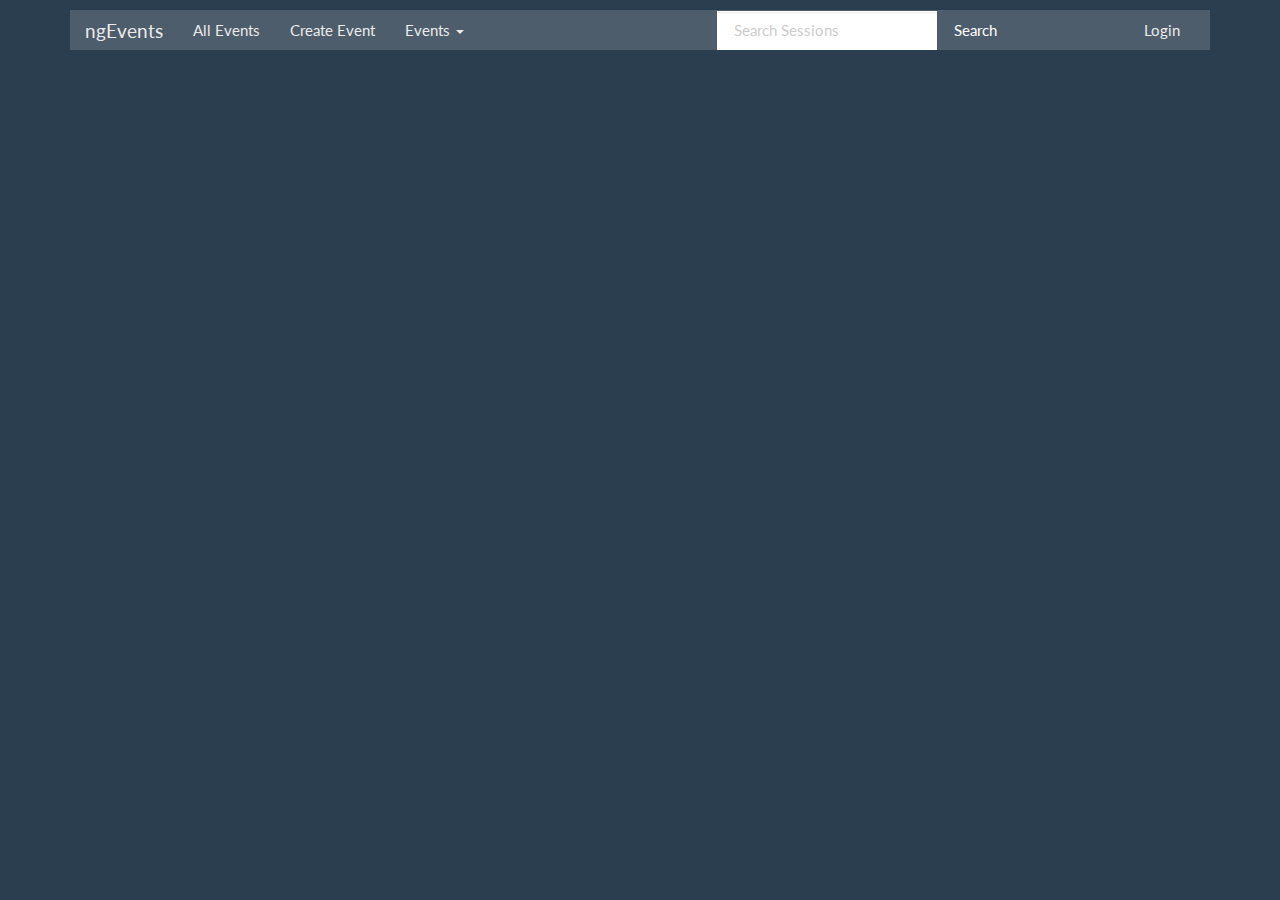
<file: index.html>
<!doctype html>
<html lang="en">
<head>
  <meta charset="utf-8">
  <title>Test NgFundamentals</title>
  <base href="https://changan1111.github.io/TestGitHubPageDeployment/">

  <meta name="viewport" content="width=device-width, initial-scale=1">
  <link rel="icon" type="image/x-icon" href="favicon.ico">
<link rel="stylesheet" href="styles.aa956d6bc0173c8dadd4.css"></head>
<body class="container">
  <events-app></events-app>
<script type="text/javascript" src="runtime.240d3bcbd0ee805d4826.js"></script><script type="text/javascript" src="polyfills.81ded7498c07b9b98faf.js"></script><script type="text/javascript" src="scripts.57926d2d033df7dcae7b.js"></script><script type="text/javascript" src="main.fda0d2a27f84330efe14.js"></script></body>
</html>
</file>
<file: styles.aa956d6bc0173c8dadd4.css>
@import url(https://fonts.googleapis.com/css?family=Lato:300,400,700);/*!
 * bootswatch v3.3.6
 * Homepage: http://bootswatch.com
 * Copyright 2012-2016 Thomas Park
 * Licensed under MIT
 * Based on Bootstrap
*//*!
 * Bootstrap v3.3.6 (http://getbootstrap.com)
 * Copyright 2011-2015 Twitter, Inc.
 * Licensed under MIT (https://github.com/twbs/bootstrap/blob/master/LICENSE)
 *//*! normalize.css v3.0.3 | MIT License | github.com/necolas/normalize.css */html{font-family:sans-serif;-ms-text-size-adjust:100%;-webkit-text-size-adjust:100%}article,aside,details,figcaption,figure,footer,header,hgroup,main,menu,nav,section,summary{display:block}audio,canvas,progress,video{display:inline-block;vertical-align:baseline}audio:not([controls]){display:none;height:0}[hidden],template{display:none}a:active,a:hover{outline:0}b,optgroup,strong{font-weight:700}dfn{font-style:italic}h1{margin:.67em 0}mark{background:#ff0;color:#000}sub,sup{font-size:75%;line-height:0;position:relative;vertical-align:baseline}sup{top:-.5em}sub{bottom:-.25em}img{border:0;vertical-align:middle}svg:not(:root){overflow:hidden}code,kbd,pre,samp{font-size:1em}button,input,optgroup,select,textarea{color:inherit;font:inherit;margin:0}button,select{text-transform:none}button,html input[type=button],input[type=reset],input[type=submit]{-webkit-appearance:button;cursor:pointer}button[disabled],html input[disabled]{cursor:default}button::-moz-focus-inner,input::-moz-focus-inner{border:0;padding:0}input{line-height:normal}input[type=checkbox],input[type=radio]{box-sizing:border-box;padding:0}input[type=number]::-webkit-inner-spin-button,input[type=number]::-webkit-outer-spin-button{height:auto}input[type=search]{-webkit-appearance:textfield;box-sizing:content-box;box-sizing:border-box;-webkit-appearance:none}input[type=search]::-webkit-search-cancel-button,input[type=search]::-webkit-search-decoration{-webkit-appearance:none}textarea{overflow:auto}td,th{padding:0}/*! Source: https://github.com/h5bp/html5-boilerplate/blob/master/src/css/main.css */@media print{*,:after,:before{background:0 0!important;color:#000!important;box-shadow:none!important;text-shadow:none!important}a,a:visited{text-decoration:underline}a[href]:after{content:" (" attr(href) ")"}abbr[title]:after{content:" (" attr(title) ")"}a[href^="#"]:after,a[href^="javascript:"]:after{content:""}blockquote,pre{border:1px solid #999;page-break-inside:avoid}thead{display:table-header-group}img,tr{page-break-inside:avoid}img{max-width:100%!important}h2,h3,p{orphans:3;widows:3}h2,h3{page-break-after:avoid}.navbar{display:none}.btn>.caret,.dropup>.btn>.caret{border-top-color:#000!important}.label{border:1px solid #000}.table{border-collapse:collapse!important}.table td,.table th{background-color:#fff!important}.table-bordered td,.table-bordered th{border:1px solid #ddd!important}}@font-face{font-family:'Glyphicons Halflings';src:url(glyphicons-halflings-regular.f4769f9bdb7466be6508.eot);src:url(glyphicons-halflings-regular.f4769f9bdb7466be6508.eot?#iefix) format('embedded-opentype'),url(glyphicons-halflings-regular.448c34a56d699c29117a.woff2) format('woff2'),url(glyphicons-halflings-regular.fa2772327f55d8198301.woff) format('woff'),url(glyphicons-halflings-regular.e18bbf611f2a2e43afc0.ttf) format('truetype'),url(glyphicons-halflings-regular.f721466883998665b879.svg#glyphicons_halflingsregular) format('svg')}.glyphicon{position:relative;top:1px;display:inline-block;font-family:'Glyphicons Halflings';font-style:normal;font-weight:400;line-height:1;-webkit-font-smoothing:antialiased;-moz-osx-font-smoothing:grayscale}.glyphicon-asterisk:before{content:"\002a"}.glyphicon-plus:before{content:"\002b"}.glyphicon-eur:before,.glyphicon-euro:before{content:"\20ac"}.glyphicon-minus:before{content:"\2212"}.glyphicon-cloud:before{content:"\2601"}.glyphicon-envelope:before{content:"\2709"}.glyphicon-pencil:before{content:"\270f"}.glyphicon-glass:before{content:"\e001"}.glyphicon-music:before{content:"\e002"}.glyphicon-search:before{content:"\e003"}.glyphicon-heart:before{content:"\e005"}.glyphicon-star:before{content:"\e006"}.glyphicon-star-empty:before{content:"\e007"}.glyphicon-user:before{content:"\e008"}.glyphicon-film:before{content:"\e009"}.glyphicon-th-large:before{content:"\e010"}.glyphicon-th:before{content:"\e011"}.glyphicon-th-list:before{content:"\e012"}.glyphicon-ok:before{content:"\e013"}.glyphicon-remove:before{content:"\e014"}.glyphicon-zoom-in:before{content:"\e015"}.glyphicon-zoom-out:before{content:"\e016"}.glyphicon-off:before{content:"\e017"}.glyphicon-signal:before{content:"\e018"}.glyphicon-cog:before{content:"\e019"}.glyphicon-trash:before{content:"\e020"}.glyphicon-home:before{content:"\e021"}.glyphicon-file:before{content:"\e022"}.glyphicon-time:before{content:"\e023"}.glyphicon-road:before{content:"\e024"}.glyphicon-download-alt:before{content:"\e025"}.glyphicon-download:before{content:"\e026"}.glyphicon-upload:before{content:"\e027"}.glyphicon-inbox:before{content:"\e028"}.glyphicon-play-circle:before{content:"\e029"}.glyphicon-repeat:before{content:"\e030"}.glyphicon-refresh:before{content:"\e031"}.glyphicon-list-alt:before{content:"\e032"}.glyphicon-lock:before{content:"\e033"}.glyphicon-flag:before{content:"\e034"}.glyphicon-headphones:before{content:"\e035"}.glyphicon-volume-off:before{content:"\e036"}.glyphicon-volume-down:before{content:"\e037"}.glyphicon-volume-up:before{content:"\e038"}.glyphicon-qrcode:before{content:"\e039"}.glyphicon-barcode:before{content:"\e040"}.glyphicon-tag:before{content:"\e041"}.glyphicon-tags:before{content:"\e042"}.glyphicon-book:before{content:"\e043"}.glyphicon-bookmark:before{content:"\e044"}.glyphicon-print:before{content:"\e045"}.glyphicon-camera:before{content:"\e046"}.glyphicon-font:before{content:"\e047"}.glyphicon-bold:before{content:"\e048"}.glyphicon-italic:before{content:"\e049"}.glyphicon-text-height:before{content:"\e050"}.glyphicon-text-width:before{content:"\e051"}.glyphicon-align-left:before{content:"\e052"}.glyphicon-align-center:before{content:"\e053"}.glyphicon-align-right:before{content:"\e054"}.glyphicon-align-justify:before{content:"\e055"}.glyphicon-list:before{content:"\e056"}.glyphicon-indent-left:before{content:"\e057"}.glyphicon-indent-right:before{content:"\e058"}.glyphicon-facetime-video:before{content:"\e059"}.glyphicon-picture:before{content:"\e060"}.glyphicon-map-marker:before{content:"\e062"}.glyphicon-adjust:before{content:"\e063"}.glyphicon-tint:before{content:"\e064"}.glyphicon-edit:before{content:"\e065"}.glyphicon-share:before{content:"\e066"}.glyphicon-check:before{content:"\e067"}.glyphicon-move:before{content:"\e068"}.glyphicon-step-backward:before{content:"\e069"}.glyphicon-fast-backward:before{content:"\e070"}.glyphicon-backward:before{content:"\e071"}.glyphicon-play:before{content:"\e072"}.glyphicon-pause:before{content:"\e073"}.glyphicon-stop:before{content:"\e074"}.glyphicon-forward:before{content:"\e075"}.glyphicon-fast-forward:before{content:"\e076"}.glyphicon-step-forward:before{content:"\e077"}.glyphicon-eject:before{content:"\e078"}.glyphicon-chevron-left:before{content:"\e079"}.glyphicon-chevron-right:before{content:"\e080"}.glyphicon-plus-sign:before{content:"\e081"}.glyphicon-minus-sign:before{content:"\e082"}.glyphicon-remove-sign:before{content:"\e083"}.glyphicon-ok-sign:before{content:"\e084"}.glyphicon-question-sign:before{content:"\e085"}.glyphicon-info-sign:before{content:"\e086"}.glyphicon-screenshot:before{content:"\e087"}.glyphicon-remove-circle:before{content:"\e088"}.glyphicon-ok-circle:before{content:"\e089"}.glyphicon-ban-circle:before{content:"\e090"}.glyphicon-arrow-left:before{content:"\e091"}.glyphicon-arrow-right:before{content:"\e092"}.glyphicon-arrow-up:before{content:"\e093"}.glyphicon-arrow-down:before{content:"\e094"}.glyphicon-share-alt:before{content:"\e095"}.glyphicon-resize-full:before{content:"\e096"}.glyphicon-resize-small:before{content:"\e097"}.glyphicon-exclamation-sign:before{content:"\e101"}.glyphicon-gift:before{content:"\e102"}.glyphicon-leaf:before{content:"\e103"}.glyphicon-fire:before{content:"\e104"}.glyphicon-eye-open:before{content:"\e105"}.glyphicon-eye-close:before{content:"\e106"}.glyphicon-warning-sign:before{content:"\e107"}.glyphicon-plane:before{content:"\e108"}.glyphicon-calendar:before{content:"\e109"}.glyphicon-random:before{content:"\e110"}.glyphicon-comment:before{content:"\e111"}.glyphicon-magnet:before{content:"\e112"}.glyphicon-chevron-up:before{content:"\e113"}.glyphicon-chevron-down:before{content:"\e114"}.glyphicon-retweet:before{content:"\e115"}.glyphicon-shopping-cart:before{content:"\e116"}.glyphicon-folder-close:before{content:"\e117"}.glyphicon-folder-open:before{content:"\e118"}.glyphicon-resize-vertical:before{content:"\e119"}.glyphicon-resize-horizontal:before{content:"\e120"}.glyphicon-hdd:before{content:"\e121"}.glyphicon-bullhorn:before{content:"\e122"}.glyphicon-bell:before{content:"\e123"}.glyphicon-certificate:before{content:"\e124"}.glyphicon-thumbs-up:before{content:"\e125"}.glyphicon-thumbs-down:before{content:"\e126"}.glyphicon-hand-right:before{content:"\e127"}.glyphicon-hand-left:before{content:"\e128"}.glyphicon-hand-up:before{content:"\e129"}.glyphicon-hand-down:before{content:"\e130"}.glyphicon-circle-arrow-right:before{content:"\e131"}.glyphicon-circle-arrow-left:before{content:"\e132"}.glyphicon-circle-arrow-up:before{content:"\e133"}.glyphicon-circle-arrow-down:before{content:"\e134"}.glyphicon-globe:before{content:"\e135"}.glyphicon-wrench:before{content:"\e136"}.glyphicon-tasks:before{content:"\e137"}.glyphicon-filter:before{content:"\e138"}.glyphicon-briefcase:before{content:"\e139"}.glyphicon-fullscreen:before{content:"\e140"}.glyphicon-dashboard:before{content:"\e141"}.glyphicon-paperclip:before{content:"\e142"}.glyphicon-heart-empty:before{content:"\e143"}.glyphicon-link:before{content:"\e144"}.glyphicon-phone:before{content:"\e145"}.glyphicon-pushpin:before{content:"\e146"}.glyphicon-usd:before{content:"\e148"}.glyphicon-gbp:before{content:"\e149"}.glyphicon-sort:before{content:"\e150"}.glyphicon-sort-by-alphabet:before{content:"\e151"}.glyphicon-sort-by-alphabet-alt:before{content:"\e152"}.glyphicon-sort-by-order:before{content:"\e153"}.glyphicon-sort-by-order-alt:before{content:"\e154"}.glyphicon-sort-by-attributes:before{content:"\e155"}.glyphicon-sort-by-attributes-alt:before{content:"\e156"}.glyphicon-unchecked:before{content:"\e157"}.glyphicon-expand:before{content:"\e158"}.glyphicon-collapse-down:before{content:"\e159"}.glyphicon-collapse-up:before{content:"\e160"}.glyphicon-log-in:before{content:"\e161"}.glyphicon-flash:before{content:"\e162"}.glyphicon-log-out:before{content:"\e163"}.glyphicon-new-window:before{content:"\e164"}.glyphicon-record:before{content:"\e165"}.glyphicon-save:before{content:"\e166"}.glyphicon-open:before{content:"\e167"}.glyphicon-saved:before{content:"\e168"}.glyphicon-import:before{content:"\e169"}.glyphicon-export:before{content:"\e170"}.glyphicon-send:before{content:"\e171"}.glyphicon-floppy-disk:before{content:"\e172"}.glyphicon-floppy-saved:before{content:"\e173"}.glyphicon-floppy-remove:before{content:"\e174"}.glyphicon-floppy-save:before{content:"\e175"}.glyphicon-floppy-open:before{content:"\e176"}.glyphicon-credit-card:before{content:"\e177"}.glyphicon-transfer:before{content:"\e178"}.glyphicon-cutlery:before{content:"\e179"}.glyphicon-header:before{content:"\e180"}.glyphicon-compressed:before{content:"\e181"}.glyphicon-earphone:before{content:"\e182"}.glyphicon-phone-alt:before{content:"\e183"}.glyphicon-tower:before{content:"\e184"}.glyphicon-stats:before{content:"\e185"}.glyphicon-sd-video:before{content:"\e186"}.glyphicon-hd-video:before{content:"\e187"}.glyphicon-subtitles:before{content:"\e188"}.glyphicon-sound-stereo:before{content:"\e189"}.glyphicon-sound-dolby:before{content:"\e190"}.glyphicon-sound-5-1:before{content:"\e191"}.glyphicon-sound-6-1:before{content:"\e192"}.glyphicon-sound-7-1:before{content:"\e193"}.glyphicon-copyright-mark:before{content:"\e194"}.glyphicon-registration-mark:before{content:"\e195"}.glyphicon-cloud-download:before{content:"\e197"}.glyphicon-cloud-upload:before{content:"\e198"}.glyphicon-tree-conifer:before{content:"\e199"}.glyphicon-tree-deciduous:before{content:"\e200"}.glyphicon-cd:before{content:"\e201"}.glyphicon-save-file:before{content:"\e202"}.glyphicon-open-file:before{content:"\e203"}.glyphicon-level-up:before{content:"\e204"}.glyphicon-copy:before{content:"\e205"}.glyphicon-paste:before{content:"\e206"}.glyphicon-alert:before{content:"\e209"}.glyphicon-equalizer:before{content:"\e210"}.glyphicon-king:before{content:"\e211"}.glyphicon-queen:before{content:"\e212"}.glyphicon-pawn:before{content:"\e213"}.glyphicon-bishop:before{content:"\e214"}.glyphicon-knight:before{content:"\e215"}.glyphicon-baby-formula:before{content:"\e216"}.glyphicon-tent:before{content:"\26fa"}.glyphicon-blackboard:before{content:"\e218"}.glyphicon-bed:before{content:"\e219"}.glyphicon-apple:before{content:"\f8ff"}.glyphicon-erase:before{content:"\e221"}.glyphicon-hourglass:before{content:"\231b"}.glyphicon-lamp:before{content:"\e223"}.glyphicon-duplicate:before{content:"\e224"}.glyphicon-piggy-bank:before{content:"\e225"}.glyphicon-scissors:before{content:"\e226"}.glyphicon-bitcoin:before,.glyphicon-btc:before,.glyphicon-xbt:before{content:"\e227"}.glyphicon-jpy:before,.glyphicon-yen:before{content:"\00a5"}.glyphicon-rub:before,.glyphicon-ruble:before{content:"\20bd"}.glyphicon-scale:before{content:"\e230"}.glyphicon-ice-lolly:before{content:"\e231"}.glyphicon-ice-lolly-tasted:before{content:"\e232"}.glyphicon-education:before{content:"\e233"}.glyphicon-option-horizontal:before{content:"\e234"}.glyphicon-option-vertical:before{content:"\e235"}.glyphicon-menu-hamburger:before{content:"\e236"}.glyphicon-modal-window:before{content:"\e237"}.glyphicon-oil:before{content:"\e238"}.glyphicon-grain:before{content:"\e239"}.glyphicon-sunglasses:before{content:"\e240"}.glyphicon-text-size:before{content:"\e241"}.glyphicon-text-color:before{content:"\e242"}.glyphicon-text-background:before{content:"\e243"}.glyphicon-object-align-top:before{content:"\e244"}.glyphicon-object-align-bottom:before{content:"\e245"}.glyphicon-object-align-horizontal:before{content:"\e246"}.glyphicon-object-align-left:before{content:"\e247"}.glyphicon-object-align-vertical:before{content:"\e248"}.glyphicon-object-align-right:before{content:"\e249"}.glyphicon-triangle-right:before{content:"\e250"}.glyphicon-triangle-left:before{content:"\e251"}.glyphicon-triangle-bottom:before{content:"\e252"}.glyphicon-triangle-top:before{content:"\e253"}.glyphicon-console:before{content:"\e254"}.glyphicon-superscript:before{content:"\e255"}.glyphicon-subscript:before{content:"\e256"}.glyphicon-menu-left:before{content:"\e257"}.glyphicon-menu-right:before{content:"\e258"}.glyphicon-menu-down:before{content:"\e259"}.glyphicon-menu-up:before{content:"\e260"}*,:after,:before{box-sizing:border-box}html{font-size:10px;-webkit-tap-highlight-color:transparent}body{margin:0;font-family:Lato,"Helvetica Neue",Helvetica,Arial,sans-serif;font-size:15px;line-height:1.42857143;color:#ebebeb;background-color:#2b3e50}button,input,select,textarea{font-family:inherit;font-size:inherit;line-height:inherit}a{background-color:transparent;color:#df691a;text-decoration:none}a:focus,a:hover{color:#df691a;text-decoration:underline}a:focus{outline:dotted thin;outline:-webkit-focus-ring-color auto 5px;outline-offset:-2px}figure{margin:0}.carousel-inner>.item>a>img,.carousel-inner>.item>img,.img-responsive,.thumbnail a>img,.thumbnail>img{display:block;max-width:100%;height:auto}.img-rounded{border-radius:0}.img-thumbnail{padding:4px;line-height:1.42857143;background-color:#2b3e50;border:1px solid #ddd;border-radius:0;transition:all .2s ease-in-out;display:inline-block;max-width:100%;height:auto}.img-circle{border-radius:50%}hr{box-sizing:content-box;height:0;margin-top:21px;margin-bottom:21px;border:0;border-top:1px solid #596a7b}.sr-only{position:absolute;width:1px;height:1px;margin:-1px;padding:0;overflow:hidden;clip:rect(0,0,0,0);border:0}.sr-only-focusable:active,.sr-only-focusable:focus{position:static;width:auto;height:auto;margin:0;overflow:visible;clip:auto}[role=button]{cursor:pointer}.h1,.h2,.h3,.h4,.h5,.h6,h1,h2,h3,h4,h5,h6{font-family:inherit;font-weight:400;line-height:1.1;color:inherit}.h1 .small,.h1 small,.h2 .small,.h2 small,.h3 .small,.h3 small,.h4 .small,.h4 small,.h5 .small,.h5 small,.h6 .small,.h6 small,h1 .small,h1 small,h2 .small,h2 small,h3 .small,h3 small,h4 .small,h4 small,h5 .small,h5 small,h6 .small,h6 small{font-weight:400;line-height:1;color:#ebebeb}.h1,.h2,.h3,h1,h2,h3{margin-top:21px;margin-bottom:10.5px}.h1 .small,.h1 small,.h2 .small,.h2 small,.h3 .small,.h3 small,h1 .small,h1 small,h2 .small,h2 small,h3 .small,h3 small{font-size:65%}.h4,.h5,.h6,h4,h5,h6{margin-top:10.5px;margin-bottom:10.5px}.h4 .small,.h4 small,.h5 .small,.h5 small,.h6 .small,.h6 small,h4 .small,h4 small,h5 .small,h5 small,h6 .small,h6 small{font-size:75%}.h1,h1{font-size:39px}.h2,h2{font-size:32px}.h3,h3{font-size:26px}.h4,h4{font-size:19px}.h5,h5{font-size:15px}.h6,h6{font-size:13px}p{margin:0 0 10.5px}.lead{margin-bottom:21px;font-size:17px;font-weight:300;line-height:1.4}@media (min-width:768px){.lead{font-size:22.5px}.dl-horizontal dt{float:left;width:160px;clear:left;text-align:right;overflow:hidden;text-overflow:ellipsis;white-space:nowrap}.dl-horizontal dd{margin-left:180px}}.small,small{font-size:80%}.mark,mark{background-color:#f0ad4e;padding:.2em}.text-left{text-align:left}.text-right{text-align:right}.text-center{text-align:center}.text-justify{text-align:justify}.text-nowrap{white-space:nowrap}.text-lowercase{text-transform:lowercase}.text-uppercase{text-transform:uppercase}.text-capitalize{text-transform:capitalize}.text-muted{color:#4e5d6c}a.text-primary:focus,a.text-primary:hover{color:#b15315}a.text-success:focus,a.text-success:hover{color:#d2d2d2}a.text-info:focus,a.text-info:hover{color:#d2d2d2}a.text-warning:focus,a.text-warning:hover{color:#d2d2d2}a.text-danger:focus,a.text-danger:hover{color:#d2d2d2}.bg-primary{color:#fff;background-color:#df691a}a.bg-primary:focus,a.bg-primary:hover{background-color:#b15315}.bg-success{background-color:#5cb85c}a.bg-success:focus,a.bg-success:hover{background-color:#449d44}.bg-info{background-color:#5bc0de}a.bg-info:focus,a.bg-info:hover{background-color:#31b0d5}.bg-warning{background-color:#f0ad4e}a.bg-warning:focus,a.bg-warning:hover{background-color:#ec971f}.bg-danger{background-color:#d9534f}a.bg-danger:focus,a.bg-danger:hover{background-color:#c9302c}.page-header{padding-bottom:9.5px;margin:42px 0 21px;border-bottom:1px solid #ebebeb}ol,ul{margin-top:0;margin-bottom:10.5px}ol ol,ol ul,ul ol,ul ul{margin-bottom:0}.list-unstyled{padding-left:0;list-style:none}.list-inline{padding-left:0;list-style:none;margin-left:-5px}.list-inline>li{display:inline-block;padding-left:5px;padding-right:5px}dl{margin-top:0;margin-bottom:21px}dd,dt{line-height:1.42857143}dt{font-weight:700}dd{margin-left:0}abbr[data-original-title],abbr[title]{cursor:help;border-bottom:1px dotted #4e5d6c}.initialism{font-size:90%;text-transform:uppercase}blockquote{padding:10.5px 21px;margin:0 0 21px;font-size:18.75px;border-left:5px solid #4e5d6c}blockquote ol:last-child,blockquote p:last-child,blockquote ul:last-child{margin-bottom:0}blockquote .small,blockquote footer,blockquote small{display:block;font-size:80%;line-height:1.42857143;color:#ebebeb}blockquote .small:before,blockquote footer:before,blockquote small:before{content:'\2014 \00A0'}.blockquote-reverse,blockquote.pull-right{padding-right:15px;padding-left:0;border-right:5px solid #4e5d6c;border-left:0;text-align:right}.blockquote-reverse .small:before,.blockquote-reverse footer:before,.blockquote-reverse small:before,blockquote.pull-right .small:before,blockquote.pull-right footer:before,blockquote.pull-right small:before{content:''}.blockquote-reverse .small:after,.blockquote-reverse footer:after,.blockquote-reverse small:after,blockquote.pull-right .small:after,blockquote.pull-right footer:after,blockquote.pull-right small:after{content:'\00A0 \2014'}address{margin-bottom:21px;font-style:normal;line-height:1.42857143}code,kbd,pre,samp{font-family:Menlo,Monaco,Consolas,"Courier New",monospace}code{padding:2px 4px;font-size:90%;color:#c7254e;background-color:#f9f2f4;border-radius:0}kbd{padding:2px 4px;font-size:90%;color:#fff;background-color:#333;border-radius:0;box-shadow:inset 0 -1px 0 rgba(0,0,0,.25)}kbd kbd{padding:0;font-size:100%;font-weight:700;box-shadow:none}pre{overflow:auto;display:block;padding:10px;margin:0 0 10.5px;font-size:14px;line-height:1.42857143;word-break:break-all;word-wrap:break-word;color:#333;background-color:#f5f5f5;border:1px solid #ccc;border-radius:0}pre code{padding:0;font-size:inherit;color:inherit;white-space:pre-wrap;background-color:transparent;border-radius:0}.pre-scrollable{max-height:340px;overflow-y:scroll}.container{margin-right:auto;margin-left:auto;padding-left:15px;padding-right:15px}@media (min-width:768px){.container{width:750px}}@media (min-width:992px){.container{width:970px}}@media (min-width:1200px){.container{width:1170px}}.container-fluid{margin-right:auto;margin-left:auto;padding-left:15px;padding-right:15px}.row{margin-left:-15px;margin-right:-15px}.col-lg-1,.col-lg-10,.col-lg-11,.col-lg-12,.col-lg-2,.col-lg-3,.col-lg-4,.col-lg-5,.col-lg-6,.col-lg-7,.col-lg-8,.col-lg-9,.col-md-1,.col-md-10,.col-md-11,.col-md-12,.col-md-2,.col-md-3,.col-md-4,.col-md-5,.col-md-6,.col-md-7,.col-md-8,.col-md-9,.col-sm-1,.col-sm-10,.col-sm-11,.col-sm-12,.col-sm-2,.col-sm-3,.col-sm-4,.col-sm-5,.col-sm-6,.col-sm-7,.col-sm-8,.col-sm-9,.col-xs-1,.col-xs-10,.col-xs-11,.col-xs-12,.col-xs-2,.col-xs-3,.col-xs-4,.col-xs-5,.col-xs-6,.col-xs-7,.col-xs-8,.col-xs-9{position:relative;min-height:1px;padding-left:15px;padding-right:15px}.col-xs-1,.col-xs-10,.col-xs-11,.col-xs-12,.col-xs-2,.col-xs-3,.col-xs-4,.col-xs-5,.col-xs-6,.col-xs-7,.col-xs-8,.col-xs-9{float:left}.col-xs-12{width:100%}.col-xs-11{width:91.66666667%}.col-xs-10{width:83.33333333%}.col-xs-9{width:75%}.col-xs-8{width:66.66666667%}.col-xs-7{width:58.33333333%}.col-xs-6{width:50%}.col-xs-5{width:41.66666667%}.col-xs-4{width:33.33333333%}.col-xs-3{width:25%}.col-xs-2{width:16.66666667%}.col-xs-1{width:8.33333333%}.col-xs-pull-12{right:100%}.col-xs-pull-11{right:91.66666667%}.col-xs-pull-10{right:83.33333333%}.col-xs-pull-9{right:75%}.col-xs-pull-8{right:66.66666667%}.col-xs-pull-7{right:58.33333333%}.col-xs-pull-6{right:50%}.col-xs-pull-5{right:41.66666667%}.col-xs-pull-4{right:33.33333333%}.col-xs-pull-3{right:25%}.col-xs-pull-2{right:16.66666667%}.col-xs-pull-1{right:8.33333333%}.col-xs-pull-0{right:auto}.col-xs-push-12{left:100%}.col-xs-push-11{left:91.66666667%}.col-xs-push-10{left:83.33333333%}.col-xs-push-9{left:75%}.col-xs-push-8{left:66.66666667%}.col-xs-push-7{left:58.33333333%}.col-xs-push-6{left:50%}.col-xs-push-5{left:41.66666667%}.col-xs-push-4{left:33.33333333%}.col-xs-push-3{left:25%}.col-xs-push-2{left:16.66666667%}.col-xs-push-1{left:8.33333333%}.col-xs-push-0{left:auto}.col-xs-offset-12{margin-left:100%}.col-xs-offset-11{margin-left:91.66666667%}.col-xs-offset-10{margin-left:83.33333333%}.col-xs-offset-9{margin-left:75%}.col-xs-offset-8{margin-left:66.66666667%}.col-xs-offset-7{margin-left:58.33333333%}.col-xs-offset-6{margin-left:50%}.col-xs-offset-5{margin-left:41.66666667%}.col-xs-offset-4{margin-left:33.33333333%}.col-xs-offset-3{margin-left:25%}.col-xs-offset-2{margin-left:16.66666667%}.col-xs-offset-1{margin-left:8.33333333%}.col-xs-offset-0{margin-left:0}@media (min-width:768px){.col-sm-1,.col-sm-10,.col-sm-11,.col-sm-12,.col-sm-2,.col-sm-3,.col-sm-4,.col-sm-5,.col-sm-6,.col-sm-7,.col-sm-8,.col-sm-9{float:left}.col-sm-12{width:100%}.col-sm-11{width:91.66666667%}.col-sm-10{width:83.33333333%}.col-sm-9{width:75%}.col-sm-8{width:66.66666667%}.col-sm-7{width:58.33333333%}.col-sm-6{width:50%}.col-sm-5{width:41.66666667%}.col-sm-4{width:33.33333333%}.col-sm-3{width:25%}.col-sm-2{width:16.66666667%}.col-sm-1{width:8.33333333%}.col-sm-pull-12{right:100%}.col-sm-pull-11{right:91.66666667%}.col-sm-pull-10{right:83.33333333%}.col-sm-pull-9{right:75%}.col-sm-pull-8{right:66.66666667%}.col-sm-pull-7{right:58.33333333%}.col-sm-pull-6{right:50%}.col-sm-pull-5{right:41.66666667%}.col-sm-pull-4{right:33.33333333%}.col-sm-pull-3{right:25%}.col-sm-pull-2{right:16.66666667%}.col-sm-pull-1{right:8.33333333%}.col-sm-pull-0{right:auto}.col-sm-push-12{left:100%}.col-sm-push-11{left:91.66666667%}.col-sm-push-10{left:83.33333333%}.col-sm-push-9{left:75%}.col-sm-push-8{left:66.66666667%}.col-sm-push-7{left:58.33333333%}.col-sm-push-6{left:50%}.col-sm-push-5{left:41.66666667%}.col-sm-push-4{left:33.33333333%}.col-sm-push-3{left:25%}.col-sm-push-2{left:16.66666667%}.col-sm-push-1{left:8.33333333%}.col-sm-push-0{left:auto}.col-sm-offset-12{margin-left:100%}.col-sm-offset-11{margin-left:91.66666667%}.col-sm-offset-10{margin-left:83.33333333%}.col-sm-offset-9{margin-left:75%}.col-sm-offset-8{margin-left:66.66666667%}.col-sm-offset-7{margin-left:58.33333333%}.col-sm-offset-6{margin-left:50%}.col-sm-offset-5{margin-left:41.66666667%}.col-sm-offset-4{margin-left:33.33333333%}.col-sm-offset-3{margin-left:25%}.col-sm-offset-2{margin-left:16.66666667%}.col-sm-offset-1{margin-left:8.33333333%}.col-sm-offset-0{margin-left:0}}@media (min-width:992px){.col-md-1,.col-md-10,.col-md-11,.col-md-12,.col-md-2,.col-md-3,.col-md-4,.col-md-5,.col-md-6,.col-md-7,.col-md-8,.col-md-9{float:left}.col-md-12{width:100%}.col-md-11{width:91.66666667%}.col-md-10{width:83.33333333%}.col-md-9{width:75%}.col-md-8{width:66.66666667%}.col-md-7{width:58.33333333%}.col-md-6{width:50%}.col-md-5{width:41.66666667%}.col-md-4{width:33.33333333%}.col-md-3{width:25%}.col-md-2{width:16.66666667%}.col-md-1{width:8.33333333%}.col-md-pull-12{right:100%}.col-md-pull-11{right:91.66666667%}.col-md-pull-10{right:83.33333333%}.col-md-pull-9{right:75%}.col-md-pull-8{right:66.66666667%}.col-md-pull-7{right:58.33333333%}.col-md-pull-6{right:50%}.col-md-pull-5{right:41.66666667%}.col-md-pull-4{right:33.33333333%}.col-md-pull-3{right:25%}.col-md-pull-2{right:16.66666667%}.col-md-pull-1{right:8.33333333%}.col-md-pull-0{right:auto}.col-md-push-12{left:100%}.col-md-push-11{left:91.66666667%}.col-md-push-10{left:83.33333333%}.col-md-push-9{left:75%}.col-md-push-8{left:66.66666667%}.col-md-push-7{left:58.33333333%}.col-md-push-6{left:50%}.col-md-push-5{left:41.66666667%}.col-md-push-4{left:33.33333333%}.col-md-push-3{left:25%}.col-md-push-2{left:16.66666667%}.col-md-push-1{left:8.33333333%}.col-md-push-0{left:auto}.col-md-offset-12{margin-left:100%}.col-md-offset-11{margin-left:91.66666667%}.col-md-offset-10{margin-left:83.33333333%}.col-md-offset-9{margin-left:75%}.col-md-offset-8{margin-left:66.66666667%}.col-md-offset-7{margin-left:58.33333333%}.col-md-offset-6{margin-left:50%}.col-md-offset-5{margin-left:41.66666667%}.col-md-offset-4{margin-left:33.33333333%}.col-md-offset-3{margin-left:25%}.col-md-offset-2{margin-left:16.66666667%}.col-md-offset-1{margin-left:8.33333333%}.col-md-offset-0{margin-left:0}}@media (min-width:1200px){.col-lg-1,.col-lg-10,.col-lg-11,.col-lg-12,.col-lg-2,.col-lg-3,.col-lg-4,.col-lg-5,.col-lg-6,.col-lg-7,.col-lg-8,.col-lg-9{float:left}.col-lg-12{width:100%}.col-lg-11{width:91.66666667%}.col-lg-10{width:83.33333333%}.col-lg-9{width:75%}.col-lg-8{width:66.66666667%}.col-lg-7{width:58.33333333%}.col-lg-6{width:50%}.col-lg-5{width:41.66666667%}.col-lg-4{width:33.33333333%}.col-lg-3{width:25%}.col-lg-2{width:16.66666667%}.col-lg-1{width:8.33333333%}.col-lg-pull-12{right:100%}.col-lg-pull-11{right:91.66666667%}.col-lg-pull-10{right:83.33333333%}.col-lg-pull-9{right:75%}.col-lg-pull-8{right:66.66666667%}.col-lg-pull-7{right:58.33333333%}.col-lg-pull-6{right:50%}.col-lg-pull-5{right:41.66666667%}.col-lg-pull-4{right:33.33333333%}.col-lg-pull-3{right:25%}.col-lg-pull-2{right:16.66666667%}.col-lg-pull-1{right:8.33333333%}.col-lg-pull-0{right:auto}.col-lg-push-12{left:100%}.col-lg-push-11{left:91.66666667%}.col-lg-push-10{left:83.33333333%}.col-lg-push-9{left:75%}.col-lg-push-8{left:66.66666667%}.col-lg-push-7{left:58.33333333%}.col-lg-push-6{left:50%}.col-lg-push-5{left:41.66666667%}.col-lg-push-4{left:33.33333333%}.col-lg-push-3{left:25%}.col-lg-push-2{left:16.66666667%}.col-lg-push-1{left:8.33333333%}.col-lg-push-0{left:auto}.col-lg-offset-12{margin-left:100%}.col-lg-offset-11{margin-left:91.66666667%}.col-lg-offset-10{margin-left:83.33333333%}.col-lg-offset-9{margin-left:75%}.col-lg-offset-8{margin-left:66.66666667%}.col-lg-offset-7{margin-left:58.33333333%}.col-lg-offset-6{margin-left:50%}.col-lg-offset-5{margin-left:41.66666667%}.col-lg-offset-4{margin-left:33.33333333%}.col-lg-offset-3{margin-left:25%}.col-lg-offset-2{margin-left:16.66666667%}.col-lg-offset-1{margin-left:8.33333333%}.col-lg-offset-0{margin-left:0}}table{border-collapse:collapse;border-spacing:0;background-color:transparent}caption{padding-top:6px;padding-bottom:6px;color:#4e5d6c;text-align:left}th{text-align:left}.table{width:100%;max-width:100%;margin-bottom:21px}.table>tbody>tr>td,.table>tbody>tr>th,.table>tfoot>tr>td,.table>tfoot>tr>th,.table>thead>tr>td,.table>thead>tr>th{padding:6px;line-height:1.42857143;vertical-align:top;border-top:1px solid #4e5d6c}.table>thead>tr>th{vertical-align:bottom;border-bottom:2px solid #4e5d6c}.table>caption+thead>tr:first-child>td,.table>caption+thead>tr:first-child>th,.table>colgroup+thead>tr:first-child>td,.table>colgroup+thead>tr:first-child>th,.table>thead:first-child>tr:first-child>td,.table>thead:first-child>tr:first-child>th{border-top:0}.table>tbody+tbody{border-top:2px solid #4e5d6c}.table .table{background-color:#2b3e50}.table-condensed>tbody>tr>td,.table-condensed>tbody>tr>th,.table-condensed>tfoot>tr>td,.table-condensed>tfoot>tr>th,.table-condensed>thead>tr>td,.table-condensed>thead>tr>th{padding:3px}.table-bordered,.table-bordered>tbody>tr>td,.table-bordered>tbody>tr>th,.table-bordered>tfoot>tr>td,.table-bordered>tfoot>tr>th,.table-bordered>thead>tr>td,.table-bordered>thead>tr>th{border:1px solid #4e5d6c}.table-bordered>thead>tr>td,.table-bordered>thead>tr>th{border-bottom-width:2px}.table-striped>tbody>tr:nth-of-type(odd){background-color:#4e5d6c}.table-hover>tbody>tr:hover{background-color:#485563}table col[class*=col-]{position:static;float:none;display:table-column}table td[class*=col-],table th[class*=col-]{position:static;float:none;display:table-cell}.table>tbody>tr.active>td,.table>tbody>tr.active>th,.table>tbody>tr>td.active,.table>tbody>tr>th.active,.table>tfoot>tr.active>td,.table>tfoot>tr.active>th,.table>tfoot>tr>td.active,.table>tfoot>tr>th.active,.table>thead>tr.active>td,.table>thead>tr.active>th,.table>thead>tr>td.active,.table>thead>tr>th.active{background-color:#485563}.table-hover>tbody>tr.active:hover>td,.table-hover>tbody>tr.active:hover>th,.table-hover>tbody>tr:hover>.active,.table-hover>tbody>tr>td.active:hover,.table-hover>tbody>tr>th.active:hover{background-color:#3d4954}.table>tbody>tr.success>td,.table>tbody>tr.success>th,.table>tbody>tr>td.success,.table>tbody>tr>th.success,.table>tfoot>tr.success>td,.table>tfoot>tr.success>th,.table>tfoot>tr>td.success,.table>tfoot>tr>th.success,.table>thead>tr.success>td,.table>thead>tr.success>th,.table>thead>tr>td.success,.table>thead>tr>th.success{background-color:#5cb85c}.table-hover>tbody>tr.success:hover>td,.table-hover>tbody>tr.success:hover>th,.table-hover>tbody>tr:hover>.success,.table-hover>tbody>tr>td.success:hover,.table-hover>tbody>tr>th.success:hover{background-color:#4cae4c}.table>tbody>tr.info>td,.table>tbody>tr.info>th,.table>tbody>tr>td.info,.table>tbody>tr>th.info,.table>tfoot>tr.info>td,.table>tfoot>tr.info>th,.table>tfoot>tr>td.info,.table>tfoot>tr>th.info,.table>thead>tr.info>td,.table>thead>tr.info>th,.table>thead>tr>td.info,.table>thead>tr>th.info{background-color:#5bc0de}.table-hover>tbody>tr.info:hover>td,.table-hover>tbody>tr.info:hover>th,.table-hover>tbody>tr:hover>.info,.table-hover>tbody>tr>td.info:hover,.table-hover>tbody>tr>th.info:hover{background-color:#46b8da}.table>tbody>tr.warning>td,.table>tbody>tr.warning>th,.table>tbody>tr>td.warning,.table>tbody>tr>th.warning,.table>tfoot>tr.warning>td,.table>tfoot>tr.warning>th,.table>tfoot>tr>td.warning,.table>tfoot>tr>th.warning,.table>thead>tr.warning>td,.table>thead>tr.warning>th,.table>thead>tr>td.warning,.table>thead>tr>th.warning{background-color:#f0ad4e}.table-hover>tbody>tr.warning:hover>td,.table-hover>tbody>tr.warning:hover>th,.table-hover>tbody>tr:hover>.warning,.table-hover>tbody>tr>td.warning:hover,.table-hover>tbody>tr>th.warning:hover{background-color:#eea236}.table>tbody>tr.danger>td,.table>tbody>tr.danger>th,.table>tbody>tr>td.danger,.table>tbody>tr>th.danger,.table>tfoot>tr.danger>td,.table>tfoot>tr.danger>th,.table>tfoot>tr>td.danger,.table>tfoot>tr>th.danger,.table>thead>tr.danger>td,.table>thead>tr.danger>th,.table>thead>tr>td.danger,.table>thead>tr>th.danger{background-color:#d9534f}.table-hover>tbody>tr.danger:hover>td,.table-hover>tbody>tr.danger:hover>th,.table-hover>tbody>tr:hover>.danger,.table-hover>tbody>tr>td.danger:hover,.table-hover>tbody>tr>th.danger:hover{background-color:#d43f3a}.table-responsive{overflow-x:auto;min-height:.01%}@media screen and (max-width:767px){.table-responsive{width:100%;margin-bottom:15.75px;overflow-y:hidden;-ms-overflow-style:-ms-autohiding-scrollbar;border:1px solid #4e5d6c}.table-responsive>.table{margin-bottom:0}.table-responsive>.table>tbody>tr>td,.table-responsive>.table>tbody>tr>th,.table-responsive>.table>tfoot>tr>td,.table-responsive>.table>tfoot>tr>th,.table-responsive>.table>thead>tr>td,.table-responsive>.table>thead>tr>th{white-space:nowrap}.table-responsive>.table-bordered{border:0}.table-responsive>.table-bordered>tbody>tr>td:first-child,.table-responsive>.table-bordered>tbody>tr>th:first-child,.table-responsive>.table-bordered>tfoot>tr>td:first-child,.table-responsive>.table-bordered>tfoot>tr>th:first-child,.table-responsive>.table-bordered>thead>tr>td:first-child,.table-responsive>.table-bordered>thead>tr>th:first-child{border-left:0}.table-responsive>.table-bordered>tbody>tr>td:last-child,.table-responsive>.table-bordered>tbody>tr>th:last-child,.table-responsive>.table-bordered>tfoot>tr>td:last-child,.table-responsive>.table-bordered>tfoot>tr>th:last-child,.table-responsive>.table-bordered>thead>tr>td:last-child,.table-responsive>.table-bordered>thead>tr>th:last-child{border-right:0}.table-responsive>.table-bordered>tbody>tr:last-child>td,.table-responsive>.table-bordered>tbody>tr:last-child>th,.table-responsive>.table-bordered>tfoot>tr:last-child>td,.table-responsive>.table-bordered>tfoot>tr:last-child>th{border-bottom:0}}fieldset{padding:0;margin:0;border:0;min-width:0}legend{display:block;width:100%;padding:0;margin-bottom:21px;font-size:22.5px;line-height:inherit;color:#ebebeb;border:0;border-bottom:1px solid #4e5d6c}label{display:inline-block;max-width:100%;margin-bottom:5px;font-weight:700}input[type=checkbox],input[type=radio]{margin:4px 0 0;margin-top:1px\9;line-height:normal}input[type=file]{display:block}input[type=range]{display:block;width:100%}select[multiple],select[size]{height:auto}input[type=checkbox]:focus,input[type=file]:focus,input[type=radio]:focus{outline:dotted thin;outline:-webkit-focus-ring-color auto 5px;outline-offset:-2px}output{display:block;padding-top:9px;font-size:15px;line-height:1.42857143;color:#2b3e50}.form-control{display:block;width:100%;height:39px;padding:8px 16px;font-size:15px;line-height:1.42857143;color:#2b3e50;background-color:#fff;background-image:none;border:1px solid transparent;border-radius:0;box-shadow:inset 0 1px 1px rgba(0,0,0,.075);transition:border-color ease-in-out .15s,box-shadow ease-in-out .15s}.form-control:focus{border-color:transparent;outline:0;box-shadow:inset 0 1px 1px rgba(0,0,0,.075),0 0 8px rgba(0,0,0,.6)}.form-control::-moz-placeholder{color:#ccc;opacity:1}.form-control:-ms-input-placeholder{color:#ccc}.form-control::-webkit-input-placeholder{color:#ccc}.form-control::-ms-expand{border:0;background-color:transparent}.form-control[disabled],.form-control[readonly],fieldset[disabled] .form-control{background-color:#ebebeb;opacity:1}.form-control[disabled],fieldset[disabled] .form-control{cursor:not-allowed}textarea.form-control{height:auto}@media screen and (-webkit-min-device-pixel-ratio:0){input[type=date].form-control,input[type=datetime-local].form-control,input[type=month].form-control,input[type=time].form-control{line-height:39px}.input-group-sm input[type=date],.input-group-sm input[type=datetime-local],.input-group-sm input[type=month],.input-group-sm input[type=time],input[type=date].input-sm,input[type=datetime-local].input-sm,input[type=month].input-sm,input[type=time].input-sm{line-height:30px}.input-group-lg input[type=date],.input-group-lg input[type=datetime-local],.input-group-lg input[type=month],.input-group-lg input[type=time],input[type=date].input-lg,input[type=datetime-local].input-lg,input[type=month].input-lg,input[type=time].input-lg{line-height:52px}}.form-group{margin-bottom:15px}.checkbox,.radio{position:relative;display:block;margin-top:10px;margin-bottom:10px}.checkbox label,.radio label{min-height:21px;padding-left:20px;margin-bottom:0;font-weight:400;cursor:pointer}.checkbox input[type=checkbox],.checkbox-inline input[type=checkbox],.radio input[type=radio],.radio-inline input[type=radio]{position:absolute;margin-left:-20px;margin-top:4px\9}.checkbox+.checkbox,.radio+.radio{margin-top:-5px}.checkbox-inline,.radio-inline{position:relative;display:inline-block;padding-left:20px;margin-bottom:0;vertical-align:middle;font-weight:400;cursor:pointer}.checkbox-inline+.checkbox-inline,.radio-inline+.radio-inline{margin-top:0;margin-left:10px}.checkbox-inline.disabled,.checkbox.disabled label,.radio-inline.disabled,.radio.disabled label,fieldset[disabled] .checkbox label,fieldset[disabled] .checkbox-inline,fieldset[disabled] .radio label,fieldset[disabled] .radio-inline,fieldset[disabled] input[type=checkbox],fieldset[disabled] input[type=radio],input[type=checkbox].disabled,input[type=checkbox][disabled],input[type=radio].disabled,input[type=radio][disabled]{cursor:not-allowed}.form-control-static{padding-top:9px;padding-bottom:9px;margin-bottom:0;min-height:36px}.form-control-static.input-lg,.form-control-static.input-sm{padding-left:0;padding-right:0}.input-sm{height:30px;padding:5px 10px;font-size:12px;line-height:1.5;border-radius:0}select.input-sm{height:30px;line-height:30px}select[multiple].input-sm,textarea.input-sm{height:auto}.form-group-sm .form-control{height:30px;padding:5px 10px;font-size:12px;line-height:1.5;border-radius:0}.form-group-sm select.form-control{height:30px;line-height:30px}.form-group-sm select[multiple].form-control,.form-group-sm textarea.form-control{height:auto}.form-group-sm .form-control-static{height:30px;min-height:33px;padding:6px 10px;font-size:12px;line-height:1.5}.input-lg{height:52px;padding:12px 24px;font-size:19px;line-height:1.3333333;border-radius:0}select.input-lg{height:52px;line-height:52px}select[multiple].input-lg,textarea.input-lg{height:auto}.form-group-lg .form-control{height:52px;padding:12px 24px;font-size:19px;line-height:1.3333333;border-radius:0}.form-group-lg select.form-control{height:52px;line-height:52px}.form-group-lg select[multiple].form-control,.form-group-lg textarea.form-control{height:auto}.form-group-lg .form-control-static{height:52px;min-height:40px;padding:13px 24px;font-size:19px;line-height:1.3333333}.has-feedback{position:relative}.has-feedback .form-control{padding-right:48.75px}.form-control-feedback{position:absolute;top:0;right:0;z-index:2;display:block;width:39px;height:39px;line-height:39px;text-align:center;pointer-events:none}.form-group-lg .form-control+.form-control-feedback,.input-group-lg+.form-control-feedback,.input-lg+.form-control-feedback{width:52px;height:52px;line-height:52px}.form-group-sm .form-control+.form-control-feedback,.input-group-sm+.form-control-feedback,.input-sm+.form-control-feedback{width:30px;height:30px;line-height:30px}.has-success .form-control{box-shadow:inset 0 1px 1px rgba(0,0,0,.075)}.has-success .form-control:focus{box-shadow:inset 0 1px 1px rgba(0,0,0,.075),0 0 6px #fff}.has-success .input-group-addon{color:#ebebeb;background-color:#5cb85c}.has-warning .form-control{box-shadow:inset 0 1px 1px rgba(0,0,0,.075)}.has-warning .form-control:focus{box-shadow:inset 0 1px 1px rgba(0,0,0,.075),0 0 6px #fff}.has-warning .input-group-addon{color:#ebebeb;background-color:#f0ad4e}.has-error .form-control{box-shadow:inset 0 1px 1px rgba(0,0,0,.075)}.has-error .form-control:focus{box-shadow:inset 0 1px 1px rgba(0,0,0,.075),0 0 6px #fff}.has-error .input-group-addon{color:#ebebeb;background-color:#d9534f}.has-feedback label~.form-control-feedback{top:26px}.has-feedback label.sr-only~.form-control-feedback{top:0}.help-block{display:block;margin-top:5px;margin-bottom:10px;color:#fff}.form-horizontal .checkbox,.form-horizontal .checkbox-inline,.form-horizontal .radio,.form-horizontal .radio-inline{margin-top:0;margin-bottom:0;padding-top:9px}.form-horizontal .checkbox,.form-horizontal .radio{min-height:30px}.form-horizontal .form-group{margin-left:-15px;margin-right:-15px}.form-horizontal .has-feedback .form-control-feedback{right:15px}@media (min-width:768px){.form-inline .form-group{display:inline-block;margin-bottom:0;vertical-align:middle}.form-inline .form-control{display:inline-block;width:auto;vertical-align:middle}.form-inline .form-control-static{display:inline-block}.form-inline .input-group{display:inline-table;vertical-align:middle}.form-inline .input-group .form-control,.form-inline .input-group .input-group-addon,.form-inline .input-group .input-group-btn{width:auto}.form-inline .input-group>.form-control{width:100%}.form-inline .control-label{margin-bottom:0;vertical-align:middle}.form-inline .checkbox,.form-inline .radio{display:inline-block;margin-top:0;margin-bottom:0;vertical-align:middle}.form-inline .checkbox label,.form-inline .radio label{padding-left:0}.form-inline .checkbox input[type=checkbox],.form-inline .radio input[type=radio]{position:relative;margin-left:0}.form-inline .has-feedback .form-control-feedback{top:0}.form-horizontal .control-label{text-align:right;margin-bottom:0;padding-top:9px}.form-horizontal .form-group-lg .control-label{padding-top:13px;font-size:19px}.form-horizontal .form-group-sm .control-label{padding-top:6px;font-size:12px}}.btn{display:inline-block;margin-bottom:0;font-weight:400;text-align:center;vertical-align:middle;touch-action:manipulation;cursor:pointer;background-image:none;border:1px solid transparent;white-space:nowrap;padding:8px 16px;font-size:15px;line-height:1.42857143;border-radius:0;-webkit-user-select:none;-moz-user-select:none;user-select:none}.btn.active.focus,.btn.active:focus,.btn.focus,.btn:active.focus,.btn:active:focus,.btn:focus{outline:dotted thin;outline:-webkit-focus-ring-color auto 5px;outline-offset:-2px}.btn.focus,.btn:focus,.btn:hover{color:#fff;text-decoration:none}.btn.active,.btn:active{outline:0;background-image:none;box-shadow:inset 0 3px 5px rgba(0,0,0,.125)}.btn.disabled,.btn[disabled],fieldset[disabled] .btn{cursor:not-allowed;opacity:.65;filter:alpha(opacity=65);box-shadow:none}a.btn.disabled,fieldset[disabled] a.btn{pointer-events:none}.btn-default{color:#fff;background-color:#4e5d6c;border-color:transparent}.btn-default.active,.btn-default.focus,.btn-default:active,.btn-default:focus,.btn-default:hover,.open>.dropdown-toggle.btn-default{color:#fff;background-color:#39444e;border-color:transparent}.btn-default.active.focus,.btn-default.active:focus,.btn-default.active:hover,.btn-default:active.focus,.btn-default:active:focus,.btn-default:active:hover,.open>.dropdown-toggle.btn-default.focus,.open>.dropdown-toggle.btn-default:focus,.open>.dropdown-toggle.btn-default:hover{color:#fff;background-color:#2a323a;border-color:transparent}.btn-default.active,.btn-default:active,.open>.dropdown-toggle.btn-default{background-image:none}.btn-default.disabled.focus,.btn-default.disabled:focus,.btn-default.disabled:hover,.btn-default[disabled].focus,.btn-default[disabled]:focus,.btn-default[disabled]:hover,fieldset[disabled] .btn-default.focus,fieldset[disabled] .btn-default:focus,fieldset[disabled] .btn-default:hover{background-color:#4e5d6c;border-color:transparent}.btn-default .badge{color:#4e5d6c;background-color:#fff}.btn-primary{color:#fff;background-color:#df691a;border-color:transparent}.btn-primary.active,.btn-primary.focus,.btn-primary:active,.btn-primary:focus,.btn-primary:hover,.open>.dropdown-toggle.btn-primary{color:#fff;background-color:#b15315;border-color:transparent}.btn-primary.active.focus,.btn-primary.active:focus,.btn-primary.active:hover,.btn-primary:active.focus,.btn-primary:active:focus,.btn-primary:active:hover,.open>.dropdown-toggle.btn-primary.focus,.open>.dropdown-toggle.btn-primary:focus,.open>.dropdown-toggle.btn-primary:hover{color:#fff;background-color:#914411;border-color:transparent}.btn-primary.active,.btn-primary:active,.open>.dropdown-toggle.btn-primary{background-image:none}.btn-primary.disabled.focus,.btn-primary.disabled:focus,.btn-primary.disabled:hover,.btn-primary[disabled].focus,.btn-primary[disabled]:focus,.btn-primary[disabled]:hover,fieldset[disabled] .btn-primary.focus,fieldset[disabled] .btn-primary:focus,fieldset[disabled] .btn-primary:hover{background-color:#df691a;border-color:transparent}.btn-primary .badge{color:#df691a;background-color:#fff}.btn-success{color:#fff;background-color:#5cb85c;border-color:transparent}.btn-success.active,.btn-success.focus,.btn-success:active,.btn-success:focus,.btn-success:hover,.open>.dropdown-toggle.btn-success{color:#fff;background-color:#449d44;border-color:transparent}.btn-success.active.focus,.btn-success.active:focus,.btn-success.active:hover,.btn-success:active.focus,.btn-success:active:focus,.btn-success:active:hover,.open>.dropdown-toggle.btn-success.focus,.open>.dropdown-toggle.btn-success:focus,.open>.dropdown-toggle.btn-success:hover{color:#fff;background-color:#398439;border-color:transparent}.btn-success.active,.btn-success:active,.open>.dropdown-toggle.btn-success{background-image:none}.btn-success.disabled.focus,.btn-success.disabled:focus,.btn-success.disabled:hover,.btn-success[disabled].focus,.btn-success[disabled]:focus,.btn-success[disabled]:hover,fieldset[disabled] .btn-success.focus,fieldset[disabled] .btn-success:focus,fieldset[disabled] .btn-success:hover{background-color:#5cb85c;border-color:transparent}.btn-success .badge{color:#5cb85c;background-color:#fff}.btn-info{color:#fff;background-color:#5bc0de;border-color:transparent}.btn-info.active,.btn-info.focus,.btn-info:active,.btn-info:focus,.btn-info:hover,.open>.dropdown-toggle.btn-info{color:#fff;background-color:#31b0d5;border-color:transparent}.btn-info.active.focus,.btn-info.active:focus,.btn-info.active:hover,.btn-info:active.focus,.btn-info:active:focus,.btn-info:active:hover,.open>.dropdown-toggle.btn-info.focus,.open>.dropdown-toggle.btn-info:focus,.open>.dropdown-toggle.btn-info:hover{color:#fff;background-color:#269abc;border-color:transparent}.btn-info.active,.btn-info:active,.open>.dropdown-toggle.btn-info{background-image:none}.btn-info.disabled.focus,.btn-info.disabled:focus,.btn-info.disabled:hover,.btn-info[disabled].focus,.btn-info[disabled]:focus,.btn-info[disabled]:hover,fieldset[disabled] .btn-info.focus,fieldset[disabled] .btn-info:focus,fieldset[disabled] .btn-info:hover{background-color:#5bc0de;border-color:transparent}.btn-info .badge{color:#5bc0de;background-color:#fff}.btn-warning{color:#fff;background-color:#f0ad4e;border-color:transparent}.btn-warning.active,.btn-warning.focus,.btn-warning:active,.btn-warning:focus,.btn-warning:hover,.open>.dropdown-toggle.btn-warning{color:#fff;background-color:#ec971f;border-color:transparent}.btn-warning.active.focus,.btn-warning.active:focus,.btn-warning.active:hover,.btn-warning:active.focus,.btn-warning:active:focus,.btn-warning:active:hover,.open>.dropdown-toggle.btn-warning.focus,.open>.dropdown-toggle.btn-warning:focus,.open>.dropdown-toggle.btn-warning:hover{color:#fff;background-color:#d58512;border-color:transparent}.btn-warning.active,.btn-warning:active,.open>.dropdown-toggle.btn-warning{background-image:none}.btn-warning.disabled.focus,.btn-warning.disabled:focus,.btn-warning.disabled:hover,.btn-warning[disabled].focus,.btn-warning[disabled]:focus,.btn-warning[disabled]:hover,fieldset[disabled] .btn-warning.focus,fieldset[disabled] .btn-warning:focus,fieldset[disabled] .btn-warning:hover{background-color:#f0ad4e;border-color:transparent}.btn-warning .badge{color:#f0ad4e;background-color:#fff}.btn-danger{color:#fff;background-color:#d9534f;border-color:transparent}.btn-danger.active,.btn-danger.focus,.btn-danger:active,.btn-danger:focus,.btn-danger:hover,.open>.dropdown-toggle.btn-danger{color:#fff;background-color:#c9302c;border-color:transparent}.btn-danger.active.focus,.btn-danger.active:focus,.btn-danger.active:hover,.btn-danger:active.focus,.btn-danger:active:focus,.btn-danger:active:hover,.open>.dropdown-toggle.btn-danger.focus,.open>.dropdown-toggle.btn-danger:focus,.open>.dropdown-toggle.btn-danger:hover{color:#fff;background-color:#ac2925;border-color:transparent}.btn-danger.active,.btn-danger:active,.open>.dropdown-toggle.btn-danger{background-image:none}.btn-danger.disabled.focus,.btn-danger.disabled:focus,.btn-danger.disabled:hover,.btn-danger[disabled].focus,.btn-danger[disabled]:focus,.btn-danger[disabled]:hover,fieldset[disabled] .btn-danger.focus,fieldset[disabled] .btn-danger:focus,fieldset[disabled] .btn-danger:hover{background-color:#d9534f;border-color:transparent}.btn-danger .badge{color:#d9534f;background-color:#fff}.btn-link{color:#df691a;font-weight:400;border-radius:0}.btn-link,.btn-link.active,.btn-link:active,.btn-link[disabled],fieldset[disabled] .btn-link{background-color:transparent;box-shadow:none}.btn-link,.btn-link:active,.btn-link:focus,.btn-link:hover{border-color:transparent}.btn-link:focus,.btn-link:hover{color:#df691a;text-decoration:underline;background-color:transparent}.btn-link[disabled]:focus,.btn-link[disabled]:hover,fieldset[disabled] .btn-link:focus,fieldset[disabled] .btn-link:hover{color:#4e5d6c;text-decoration:none}.btn-group-lg>.btn,.btn-lg{padding:12px 24px;font-size:19px;line-height:1.3333333;border-radius:0}.btn-group-sm>.btn,.btn-sm{padding:5px 10px;font-size:12px;line-height:1.5;border-radius:0}.btn-group-xs>.btn,.btn-xs{padding:1px 5px;font-size:12px;line-height:1.5;border-radius:0}.btn-block{display:block;width:100%}.btn-block+.btn-block{margin-top:5px}input[type=button].btn-block,input[type=reset].btn-block,input[type=submit].btn-block{width:100%}.fade{opacity:0;transition:opacity .15s linear}.fade.in{opacity:1}.collapse{display:none}.collapse.in{display:block}tr.collapse.in{display:table-row}tbody.collapse.in{display:table-row-group}.collapsing{position:relative;height:0;overflow:hidden;transition-property:height,visibility;transition-duration:.35s;transition-timing-function:ease}.caret{display:inline-block;width:0;height:0;margin-left:2px;vertical-align:middle;border-top:4px dashed;border-top:4px solid\9;border-right:4px solid transparent;border-left:4px solid transparent}.dropdown,.dropup{position:relative}.dropdown-toggle:focus{outline:0}.dropdown-menu{position:absolute;top:100%;left:0;z-index:1000;display:none;float:left;min-width:160px;padding:5px 0;list-style:none;font-size:15px;text-align:left;background-color:#4e5d6c;border:1px solid transparent;border-radius:0;box-shadow:0 6px 12px rgba(0,0,0,.175);-webkit-background-clip:padding-box;background-clip:padding-box}.dropdown-menu.pull-right{right:0;left:auto}.dropdown-menu .divider{height:1px;margin:9.5px 0;overflow:hidden;background-color:#2b3e50}.dropdown-menu>li>a{display:block;padding:3px 20px;clear:both;font-weight:400;line-height:1.42857143;color:#ebebeb;white-space:nowrap}.dropdown-menu>li>a:focus,.dropdown-menu>li>a:hover{text-decoration:none;color:#ebebeb;background-color:#485563}.dropdown-menu>.active>a,.dropdown-menu>.active>a:focus,.dropdown-menu>.active>a:hover{color:#fff;text-decoration:none;outline:0;background-color:#df691a}.dropdown-menu>.disabled>a,.dropdown-menu>.disabled>a:focus,.dropdown-menu>.disabled>a:hover{color:#2b3e50}.dropdown-menu>.disabled>a:focus,.dropdown-menu>.disabled>a:hover{text-decoration:none;background-color:transparent;background-image:none;filter:progid:DXImageTransform.Microsoft.gradient(enabled=false);cursor:not-allowed}.open>.dropdown-menu{display:block}.open>a{outline:0}.dropdown-menu-right{left:auto;right:0}.dropdown-menu-left{left:0;right:auto}.dropdown-header{display:block;padding:3px 20px;line-height:1.42857143;color:#2b3e50;white-space:nowrap}.dropdown-backdrop{position:fixed;left:0;right:0;bottom:0;top:0;z-index:990}.pull-right>.dropdown-menu{right:0;left:auto}.dropup .caret,.navbar-fixed-bottom .dropdown .caret{border-top:0;border-bottom:4px dashed;border-bottom:4px solid\9;content:""}.dropup .dropdown-menu,.navbar-fixed-bottom .dropdown .dropdown-menu{top:auto;bottom:100%;margin-bottom:2px}.btn-group,.btn-group-vertical{position:relative;display:inline-block;vertical-align:middle}.btn-group-vertical>.btn,.btn-group>.btn{position:relative;float:left}.btn-group-vertical>.btn.active,.btn-group-vertical>.btn:active,.btn-group-vertical>.btn:focus,.btn-group-vertical>.btn:hover,.btn-group>.btn.active,.btn-group>.btn:active,.btn-group>.btn:focus,.btn-group>.btn:hover{z-index:2}.btn-group .btn+.btn,.btn-group .btn+.btn-group,.btn-group .btn-group+.btn,.btn-group .btn-group+.btn-group{margin-left:-1px}.btn-toolbar{margin-left:-5px}.btn-toolbar .btn,.btn-toolbar .btn-group,.btn-toolbar .input-group{float:left}.btn-toolbar>.btn,.btn-toolbar>.btn-group,.btn-toolbar>.input-group{margin-left:5px}.btn-group>.btn:not(:first-child):not(:last-child):not(.dropdown-toggle){border-radius:0}.btn-group>.btn:first-child{margin-left:0}.btn-group>.btn:first-child:not(:last-child):not(.dropdown-toggle){border-bottom-right-radius:0;border-top-right-radius:0}.btn-group>.btn:last-child:not(:first-child),.btn-group>.dropdown-toggle:not(:first-child){border-bottom-left-radius:0;border-top-left-radius:0}.btn-group>.btn-group{float:left}.btn-group>.btn-group:not(:first-child):not(:last-child)>.btn{border-radius:0}.btn-group>.btn-group:first-child:not(:last-child)>.btn:last-child,.btn-group>.btn-group:first-child:not(:last-child)>.dropdown-toggle{border-bottom-right-radius:0;border-top-right-radius:0}.btn-group>.btn-group:last-child:not(:first-child)>.btn:first-child{border-bottom-left-radius:0;border-top-left-radius:0}.btn-group .dropdown-toggle:active,.btn-group.open .dropdown-toggle{outline:0}.btn-group>.btn+.dropdown-toggle{padding-left:8px;padding-right:8px}.btn-group>.btn-lg+.dropdown-toggle{padding-left:12px;padding-right:12px}.btn-group.open .dropdown-toggle{box-shadow:inset 0 3px 5px rgba(0,0,0,.125);box-shadow:none}.btn-group.open .dropdown-toggle.btn-link{box-shadow:none}.btn .caret{margin-left:0}.btn-lg .caret{border-width:5px 5px 0}.dropup .btn-lg .caret{border-width:0 5px 5px}.btn-group-vertical>.btn,.btn-group-vertical>.btn-group,.btn-group-vertical>.btn-group>.btn{display:block;float:none;width:100%;max-width:100%}.btn-group-vertical>.btn-group>.btn{float:none}.btn-group-vertical>.btn+.btn,.btn-group-vertical>.btn+.btn-group,.btn-group-vertical>.btn-group+.btn,.btn-group-vertical>.btn-group+.btn-group{margin-top:-1px;margin-left:0}.btn-group-vertical>.btn-group:not(:first-child):not(:last-child)>.btn,.btn-group-vertical>.btn:first-child:not(:last-child),.btn-group-vertical>.btn:last-child:not(:first-child),.btn-group-vertical>.btn:not(:first-child):not(:last-child){border-radius:0}.btn-group-vertical>.btn-group:first-child:not(:last-child)>.btn:last-child,.btn-group-vertical>.btn-group:first-child:not(:last-child)>.dropdown-toggle{border-bottom-right-radius:0;border-bottom-left-radius:0}.btn-group-vertical>.btn-group:last-child:not(:first-child)>.btn:first-child{border-top-right-radius:0;border-top-left-radius:0}.btn-group-justified{display:table;width:100%;table-layout:fixed;border-collapse:separate}.btn-group-justified>.btn,.btn-group-justified>.btn-group{float:none;display:table-cell;width:1%}.btn-group-justified>.btn-group .btn{width:100%}.btn-group-justified>.btn-group .dropdown-menu{left:auto}[data-toggle=buttons]>.btn input[type=checkbox],[data-toggle=buttons]>.btn input[type=radio],[data-toggle=buttons]>.btn-group>.btn input[type=checkbox],[data-toggle=buttons]>.btn-group>.btn input[type=radio]{position:absolute;clip:rect(0,0,0,0);pointer-events:none}.input-group{position:relative;display:table;border-collapse:separate}.input-group[class*=col-]{float:none;padding-left:0;padding-right:0}.input-group .form-control{position:relative;z-index:2;float:left;width:100%;margin-bottom:0}.input-group .form-control:focus{z-index:3}.input-group-lg>.form-control,.input-group-lg>.input-group-addon,.input-group-lg>.input-group-btn>.btn{height:52px;padding:12px 24px;font-size:19px;line-height:1.3333333;border-radius:0}select.input-group-lg>.form-control,select.input-group-lg>.input-group-addon,select.input-group-lg>.input-group-btn>.btn{height:52px;line-height:52px}select[multiple].input-group-lg>.form-control,select[multiple].input-group-lg>.input-group-addon,select[multiple].input-group-lg>.input-group-btn>.btn,textarea.input-group-lg>.form-control,textarea.input-group-lg>.input-group-addon,textarea.input-group-lg>.input-group-btn>.btn{height:auto}.input-group-sm>.form-control,.input-group-sm>.input-group-addon,.input-group-sm>.input-group-btn>.btn{height:30px;padding:5px 10px;font-size:12px;line-height:1.5;border-radius:0}select.input-group-sm>.form-control,select.input-group-sm>.input-group-addon,select.input-group-sm>.input-group-btn>.btn{height:30px;line-height:30px}select[multiple].input-group-sm>.form-control,select[multiple].input-group-sm>.input-group-addon,select[multiple].input-group-sm>.input-group-btn>.btn,textarea.input-group-sm>.form-control,textarea.input-group-sm>.input-group-addon,textarea.input-group-sm>.input-group-btn>.btn{height:auto}.input-group .form-control,.input-group-addon,.input-group-btn{display:table-cell}.input-group .form-control:not(:first-child):not(:last-child),.input-group-addon:not(:first-child):not(:last-child),.input-group-btn:not(:first-child):not(:last-child){border-radius:0}.input-group-addon,.input-group-btn{width:1%;white-space:nowrap;vertical-align:middle}.input-group-addon{padding:8px 16px;font-size:15px;font-weight:400;line-height:1;text-align:center;background-color:#4e5d6c;border:1px solid transparent;border-radius:0}.input-group-addon.input-sm{padding:5px 10px;font-size:12px;border-radius:0}.input-group-addon.input-lg{padding:12px 24px;font-size:19px;border-radius:0}.input-group-addon input[type=checkbox],.input-group-addon input[type=radio]{margin-top:0}.input-group .form-control:first-child,.input-group-addon:first-child,.input-group-btn:first-child>.btn,.input-group-btn:first-child>.btn-group>.btn,.input-group-btn:first-child>.dropdown-toggle,.input-group-btn:last-child>.btn-group:not(:last-child)>.btn,.input-group-btn:last-child>.btn:not(:last-child):not(.dropdown-toggle){border-bottom-right-radius:0;border-top-right-radius:0}.input-group-addon:first-child{border-right:0}.input-group .form-control:last-child,.input-group-addon:last-child,.input-group-btn:first-child>.btn-group:not(:first-child)>.btn,.input-group-btn:first-child>.btn:not(:first-child),.input-group-btn:last-child>.btn,.input-group-btn:last-child>.btn-group>.btn,.input-group-btn:last-child>.dropdown-toggle{border-bottom-left-radius:0;border-top-left-radius:0}.input-group-addon:last-child{border-left:0}.input-group-btn{position:relative;font-size:0;white-space:nowrap}.input-group-btn>.btn{position:relative}.input-group-btn>.btn+.btn{margin-left:-1px}.input-group-btn>.btn:active,.input-group-btn>.btn:focus,.input-group-btn>.btn:hover{z-index:2}.input-group-btn:first-child>.btn,.input-group-btn:first-child>.btn-group{margin-right:-1px}.input-group-btn:last-child>.btn,.input-group-btn:last-child>.btn-group{z-index:2;margin-left:-1px}.nav{margin-bottom:0;padding-left:0;list-style:none}.nav>li{position:relative;display:block}.nav>li>a{position:relative;display:block;padding:10px 15px}.nav>li>a:focus,.nav>li>a:hover{text-decoration:none;background-color:#4e5d6c}.nav>li.disabled>a{color:#4e5d6c}.nav>li.disabled>a:focus,.nav>li.disabled>a:hover{color:#4e5d6c;text-decoration:none;background-color:transparent;cursor:not-allowed}.nav .open>a,.nav .open>a:focus,.nav .open>a:hover{background-color:#4e5d6c}.nav .nav-divider{height:1px;margin:9.5px 0;overflow:hidden;background-color:#e5e5e5}.nav>li>a>img{max-width:none}.nav-tabs{border-bottom:1px solid transparent}.nav-tabs>li{float:left;margin-bottom:-1px}.nav-tabs>li>a{margin-right:2px;line-height:1.42857143;border:1px solid transparent;border-radius:0}.nav-tabs>li>a:hover{border-color:#4e5d6c #4e5d6c transparent}.nav-tabs>li.active>a,.nav-tabs>li.active>a:focus,.nav-tabs>li.active>a:hover{color:#ebebeb;background-color:#2b3e50;border:1px solid #4e5d6c;border-bottom-color:transparent;cursor:default}.nav-tabs.nav-justified{width:100%;border-bottom:0}.nav-tabs.nav-justified>li{float:none}.nav-tabs.nav-justified>li>a{text-align:center;margin-bottom:5px;margin-right:0;border-radius:0}.nav-tabs.nav-justified>.dropdown .dropdown-menu{top:auto;left:auto}.nav-tabs.nav-justified>.active>a,.nav-tabs.nav-justified>.active>a:focus,.nav-tabs.nav-justified>.active>a:hover{border:1px solid #4e5d6c}.nav-pills>li{float:left}.nav-pills>li>a{border-radius:0}.nav-pills>li+li{margin-left:2px}.nav-pills>li.active>a,.nav-pills>li.active>a:focus,.nav-pills>li.active>a:hover{color:#fff;background-color:#df691a}.nav-stacked>li{float:none}.nav-stacked>li+li{margin-top:2px;margin-left:0}.nav-justified{width:100%}.nav-justified>li{float:none}.nav-justified>li>a{text-align:center;margin-bottom:5px}.nav-justified>.dropdown .dropdown-menu{top:auto;left:auto}@media (min-width:768px){.navbar-right .dropdown-menu{left:auto;right:0}.navbar-right .dropdown-menu-left{left:0;right:auto}.nav-tabs.nav-justified>li{display:table-cell;width:1%}.nav-tabs.nav-justified>li>a{margin-bottom:0;border-bottom:1px solid #4e5d6c;border-radius:0}.nav-tabs.nav-justified>.active>a,.nav-tabs.nav-justified>.active>a:focus,.nav-tabs.nav-justified>.active>a:hover{border-bottom-color:#4e5d6c}.nav-justified>li{display:table-cell;width:1%}.nav-justified>li>a{margin-bottom:0}}.nav-tabs-justified{border-bottom:0}.nav-tabs-justified>li>a{margin-right:0;border-radius:0}.nav-tabs-justified>.active>a,.nav-tabs-justified>.active>a:focus,.nav-tabs-justified>.active>a:hover{border:1px solid #4e5d6c}@media (min-width:768px){.nav-tabs-justified>li>a{border-bottom:1px solid #4e5d6c;border-radius:0}.nav-tabs-justified>.active>a,.nav-tabs-justified>.active>a:focus,.nav-tabs-justified>.active>a:hover{border-bottom-color:#4e5d6c}}.tab-content>.tab-pane{display:none}.tab-content>.active{display:block}.nav-tabs .dropdown-menu{margin-top:-1px;border-top-right-radius:0;border-top-left-radius:0}.navbar{position:relative;min-height:40px;margin-bottom:21px;border:1px solid transparent}.navbar-collapse{overflow-x:visible;padding-right:15px;padding-left:15px;border-top:1px solid transparent;box-shadow:inset 0 1px 0 rgba(255,255,255,.1);-webkit-overflow-scrolling:touch}.navbar-collapse.in{overflow-y:auto}.navbar-fixed-bottom .navbar-collapse,.navbar-fixed-top .navbar-collapse{max-height:340px}@media (max-device-width:480px) and (orientation:landscape){.navbar-fixed-bottom .navbar-collapse,.navbar-fixed-top .navbar-collapse{max-height:200px}}.container-fluid>.navbar-collapse,.container-fluid>.navbar-header,.container>.navbar-collapse,.container>.navbar-header{margin-right:-15px;margin-left:-15px}@media (min-width:768px){.navbar{border-radius:0}.navbar-header{float:left}.navbar-collapse{width:auto;border-top:0;box-shadow:none}.navbar-collapse.collapse{display:block!important;height:auto!important;padding-bottom:0;overflow:visible!important}.navbar-collapse.in{overflow-y:visible}.navbar-fixed-bottom .navbar-collapse,.navbar-fixed-top .navbar-collapse,.navbar-static-top .navbar-collapse{padding-left:0;padding-right:0}.container-fluid>.navbar-collapse,.container-fluid>.navbar-header,.container>.navbar-collapse,.container>.navbar-header{margin-right:0;margin-left:0}.navbar-static-top{border-radius:0}}.navbar-static-top{z-index:1000;border-width:0 0 1px}.navbar-fixed-bottom,.navbar-fixed-top{position:fixed;right:0;left:0;z-index:1030}.navbar-fixed-top{top:0;border-width:0 0 1px}.navbar-fixed-bottom{bottom:0;margin-bottom:0;border-width:1px 0 0}.navbar-brand{float:left;padding:9.5px 15px;font-size:19px;line-height:21px;height:40px}.navbar-brand:focus,.navbar-brand:hover{text-decoration:none}.navbar-brand>img{display:block}@media (min-width:768px){.navbar-fixed-bottom,.navbar-fixed-top{border-radius:0}.navbar>.container .navbar-brand,.navbar>.container-fluid .navbar-brand{margin-left:-15px}.navbar-toggle{display:none}}.navbar-toggle{position:relative;float:right;margin-right:15px;padding:9px 10px;margin-top:3px;margin-bottom:3px;background-color:transparent;background-image:none;border:1px solid transparent;border-radius:0}.navbar-toggle:focus{outline:0}.navbar-toggle .icon-bar{display:block;width:22px;height:2px;border-radius:1px}.navbar-toggle .icon-bar+.icon-bar{margin-top:4px}.navbar-nav{margin:4.75px -15px}.navbar-nav>li>a{padding-top:10px;padding-bottom:10px;line-height:21px}@media (max-width:767px){.navbar-nav .open .dropdown-menu{position:static;float:none;width:auto;margin-top:0;background-color:transparent;border:0;box-shadow:none}.navbar-nav .open .dropdown-menu .dropdown-header,.navbar-nav .open .dropdown-menu>li>a{padding:5px 15px 5px 25px}.navbar-nav .open .dropdown-menu>li>a{line-height:21px}.navbar-nav .open .dropdown-menu>li>a:focus,.navbar-nav .open .dropdown-menu>li>a:hover{background-image:none}}@media (min-width:768px){.navbar-nav{float:left;margin:0}.navbar-nav>li{float:left}.navbar-nav>li>a{padding-top:9.5px;padding-bottom:9.5px}.navbar-form .form-group{display:inline-block;margin-bottom:0;vertical-align:middle}.navbar-form .form-control{display:inline-block;width:auto;vertical-align:middle}.navbar-form .form-control-static{display:inline-block}.navbar-form .input-group{display:inline-table;vertical-align:middle}.navbar-form .input-group .form-control,.navbar-form .input-group .input-group-addon,.navbar-form .input-group .input-group-btn{width:auto}.navbar-form .input-group>.form-control{width:100%}.navbar-form .control-label{margin-bottom:0;vertical-align:middle}.navbar-form .checkbox,.navbar-form .radio{display:inline-block;margin-top:0;margin-bottom:0;vertical-align:middle}.navbar-form .checkbox label,.navbar-form .radio label{padding-left:0}.navbar-form .checkbox input[type=checkbox],.navbar-form .radio input[type=radio]{position:relative;margin-left:0}.navbar-form .has-feedback .form-control-feedback{top:0}}.navbar-form{padding:10px 15px;border-top:1px solid transparent;border-bottom:1px solid transparent;box-shadow:inset 0 1px 0 rgba(255,255,255,.1),0 1px 0 rgba(255,255,255,.1);margin:.5px -15px}@media (max-width:767px){.navbar-form .form-group{margin-bottom:5px}.navbar-form .form-group:last-child{margin-bottom:0}.navbar-default .navbar-nav .open .dropdown-menu>li>a{color:#ebebeb}.navbar-default .navbar-nav .open .dropdown-menu>.active>a,.navbar-default .navbar-nav .open .dropdown-menu>.active>a:focus,.navbar-default .navbar-nav .open .dropdown-menu>.active>a:hover,.navbar-default .navbar-nav .open .dropdown-menu>li>a:focus,.navbar-default .navbar-nav .open .dropdown-menu>li>a:hover{color:#ebebeb;background-color:#485563}.navbar-default .navbar-nav .open .dropdown-menu>.disabled>a,.navbar-default .navbar-nav .open .dropdown-menu>.disabled>a:focus,.navbar-default .navbar-nav .open .dropdown-menu>.disabled>a:hover{color:#ccc;background-color:transparent}}@media (min-width:768px){.navbar-form{width:auto;border:0;margin-left:0;margin-right:0;padding-top:0;padding-bottom:0;box-shadow:none}.navbar-text{float:left;margin-left:15px;margin-right:15px}}.navbar-nav>li>.dropdown-menu{margin-top:0;border-top-right-radius:0;border-top-left-radius:0}.navbar-fixed-bottom .navbar-nav>li>.dropdown-menu{margin-bottom:0;border-radius:0}.navbar-btn{margin-top:.5px;margin-bottom:.5px}.navbar-btn.btn-sm{margin-top:5px;margin-bottom:5px}.navbar-btn.btn-xs{margin-top:9px;margin-bottom:9px}.navbar-text{margin-top:9.5px;margin-bottom:9.5px}@media (min-width:768px){.navbar-left{float:left!important}.navbar-right{float:right!important;margin-right:-15px}.navbar-right~.navbar-right{margin-right:0}}.navbar-default{background-color:#4e5d6c;border-color:transparent}.navbar-default .navbar-brand{color:#ebebeb}.navbar-default .navbar-brand:focus,.navbar-default .navbar-brand:hover{color:#ebebeb;background-color:transparent}.navbar-default .navbar-nav>li>a,.navbar-default .navbar-text{color:#ebebeb}.navbar-default .navbar-nav>.active>a,.navbar-default .navbar-nav>.active>a:focus,.navbar-default .navbar-nav>.active>a:hover,.navbar-default .navbar-nav>li>a:focus,.navbar-default .navbar-nav>li>a:hover{color:#ebebeb;background-color:#485563}.navbar-default .navbar-nav>.disabled>a,.navbar-default .navbar-nav>.disabled>a:focus,.navbar-default .navbar-nav>.disabled>a:hover{color:#ccc;background-color:transparent}.navbar-default .navbar-toggle{border-color:transparent}.navbar-default .navbar-toggle:focus,.navbar-default .navbar-toggle:hover{background-color:#485563}.navbar-default .navbar-toggle .icon-bar{background-color:#ebebeb}.navbar-default .navbar-collapse,.navbar-default .navbar-form{border-color:transparent}.navbar-default .navbar-nav>.open>a,.navbar-default .navbar-nav>.open>a:focus,.navbar-default .navbar-nav>.open>a:hover{background-color:#485563;color:#ebebeb}.navbar-default .btn-link,.navbar-default .btn-link:focus,.navbar-default .btn-link:hover,.navbar-default .navbar-link,.navbar-default .navbar-link:hover{color:#ebebeb}.navbar-default .btn-link[disabled]:focus,.navbar-default .btn-link[disabled]:hover,fieldset[disabled] .navbar-default .btn-link:focus,fieldset[disabled] .navbar-default .btn-link:hover{color:#ccc}.navbar-inverse{background-color:#df691a;border-color:transparent}.navbar-inverse .navbar-brand{color:#ebebeb}.navbar-inverse .navbar-brand:focus,.navbar-inverse .navbar-brand:hover{color:#ebebeb;background-color:transparent}.navbar-inverse .navbar-nav>li>a,.navbar-inverse .navbar-text{color:#ebebeb}.navbar-inverse .navbar-nav>.active>a,.navbar-inverse .navbar-nav>.active>a:focus,.navbar-inverse .navbar-nav>.active>a:hover,.navbar-inverse .navbar-nav>li>a:focus,.navbar-inverse .navbar-nav>li>a:hover{color:#ebebeb;background-color:#c85e17}.navbar-inverse .navbar-nav>.disabled>a,.navbar-inverse .navbar-nav>.disabled>a:focus,.navbar-inverse .navbar-nav>.disabled>a:hover{color:#444;background-color:transparent}.navbar-inverse .navbar-toggle{border-color:transparent}.navbar-inverse .navbar-toggle:focus,.navbar-inverse .navbar-toggle:hover{background-color:#c85e17}.navbar-inverse .navbar-toggle .icon-bar{background-color:#ebebeb}.navbar-inverse .navbar-collapse,.navbar-inverse .navbar-form{border-color:#bf5a16}.navbar-inverse .navbar-nav>.open>a,.navbar-inverse .navbar-nav>.open>a:focus,.navbar-inverse .navbar-nav>.open>a:hover{background-color:#c85e17;color:#ebebeb}@media (max-width:767px){.navbar-inverse .navbar-nav .open .dropdown-menu>.dropdown-header{border-color:transparent}.navbar-inverse .navbar-nav .open .dropdown-menu .divider{background-color:transparent}.navbar-inverse .navbar-nav .open .dropdown-menu>li>a{color:#ebebeb}.navbar-inverse .navbar-nav .open .dropdown-menu>.active>a,.navbar-inverse .navbar-nav .open .dropdown-menu>.active>a:focus,.navbar-inverse .navbar-nav .open .dropdown-menu>.active>a:hover,.navbar-inverse .navbar-nav .open .dropdown-menu>li>a:focus,.navbar-inverse .navbar-nav .open .dropdown-menu>li>a:hover{color:#ebebeb;background-color:#c85e17}.navbar-inverse .navbar-nav .open .dropdown-menu>.disabled>a,.navbar-inverse .navbar-nav .open .dropdown-menu>.disabled>a:focus,.navbar-inverse .navbar-nav .open .dropdown-menu>.disabled>a:hover{color:#444;background-color:transparent}}.navbar-inverse .btn-link,.navbar-inverse .btn-link:focus,.navbar-inverse .btn-link:hover,.navbar-inverse .navbar-link,.navbar-inverse .navbar-link:hover{color:#ebebeb}.navbar-inverse .btn-link[disabled]:focus,.navbar-inverse .btn-link[disabled]:hover,fieldset[disabled] .navbar-inverse .btn-link:focus,fieldset[disabled] .navbar-inverse .btn-link:hover{color:#444}.breadcrumb{padding:8px 15px;margin-bottom:21px;list-style:none;background-color:#4e5d6c;border-radius:0}.breadcrumb>li{display:inline-block}.breadcrumb>li+li:before{content:"/\00a0";padding:0 5px;color:#ebebeb}.breadcrumb>.active{color:#ebebeb}.pagination{display:inline-block;padding-left:0;margin:21px 0;border-radius:0}.pagination>li{display:inline}.pagination>li>a,.pagination>li>span{position:relative;float:left;padding:8px 16px;line-height:1.42857143;text-decoration:none;color:#ebebeb;background-color:#4e5d6c;border:1px solid transparent;margin-left:-1px}.pagination>li:first-child>a,.pagination>li:first-child>span{margin-left:0;border-bottom-left-radius:0;border-top-left-radius:0}.pagination>li:last-child>a,.pagination>li:last-child>span{border-bottom-right-radius:0;border-top-right-radius:0}.pagination>li>a:focus,.pagination>li>a:hover,.pagination>li>span:focus,.pagination>li>span:hover{z-index:2;color:#ebebeb;background-color:#485563;border-color:transparent}.pagination>.active>a,.pagination>.active>a:focus,.pagination>.active>a:hover,.pagination>.active>span,.pagination>.active>span:focus,.pagination>.active>span:hover{z-index:3;color:#ebebeb;background-color:#df691a;border-color:transparent;cursor:default}.pagination>.disabled>a,.pagination>.disabled>a:focus,.pagination>.disabled>a:hover,.pagination>.disabled>span,.pagination>.disabled>span:focus,.pagination>.disabled>span:hover{color:#323c46;background-color:#4e5d6c;border-color:transparent;cursor:not-allowed}.pagination-lg>li>a,.pagination-lg>li>span{padding:12px 24px;font-size:19px;line-height:1.3333333}.pagination-lg>li:first-child>a,.pagination-lg>li:first-child>span{border-bottom-left-radius:0;border-top-left-radius:0}.pagination-lg>li:last-child>a,.pagination-lg>li:last-child>span{border-bottom-right-radius:0;border-top-right-radius:0}.pagination-sm>li>a,.pagination-sm>li>span{padding:5px 10px;font-size:12px;line-height:1.5}.pagination-sm>li:first-child>a,.pagination-sm>li:first-child>span{border-bottom-left-radius:0;border-top-left-radius:0}.pagination-sm>li:last-child>a,.pagination-sm>li:last-child>span{border-bottom-right-radius:0;border-top-right-radius:0}.pager{padding-left:0;margin:21px 0;list-style:none;text-align:center}.pager li{display:inline}.pager li>a,.pager li>span{display:inline-block;padding:5px 14px;background-color:#4e5d6c;border:1px solid transparent;border-radius:15px}.pager li>a:focus,.pager li>a:hover{text-decoration:none;background-color:#485563}.pager .next>a,.pager .next>span{float:right}.pager .previous>a,.pager .previous>span{float:left}.pager .disabled>a,.pager .disabled>a:focus,.pager .disabled>a:hover,.pager .disabled>span{color:#323c46;background-color:#4e5d6c;cursor:not-allowed}.label{display:inline;padding:.2em .6em .3em;font-size:75%;font-weight:700;line-height:1;color:#fff;text-align:center;white-space:nowrap;vertical-align:baseline;border-radius:.25em}a.label:focus,a.label:hover{color:#fff;text-decoration:none;cursor:pointer}.label:empty{display:none}.btn .label{position:relative;top:-1px}.label-default{background-color:#4e5d6c}.label-default[href]:focus,.label-default[href]:hover{background-color:#39444e}.label-primary{background-color:#df691a}.label-primary[href]:focus,.label-primary[href]:hover{background-color:#b15315}.label-success{background-color:#5cb85c}.label-success[href]:focus,.label-success[href]:hover{background-color:#449d44}.label-info{background-color:#5bc0de}.label-info[href]:focus,.label-info[href]:hover{background-color:#31b0d5}.label-warning{background-color:#f0ad4e}.label-warning[href]:focus,.label-warning[href]:hover{background-color:#ec971f}.label-danger{background-color:#d9534f}.label-danger[href]:focus,.label-danger[href]:hover{background-color:#c9302c}.badge{display:inline-block;min-width:10px;padding:3px 7px;font-size:12px;font-weight:300;color:#ebebeb;line-height:1;vertical-align:middle;white-space:nowrap;text-align:center;background-color:#4e5d6c;border-radius:10px}.badge:empty{display:none}.btn .badge{position:relative;top:-1px}.btn-group-xs>.btn .badge,.btn-xs .badge{top:0;padding:1px 5px}a.badge:focus,a.badge:hover{color:#fff;text-decoration:none;cursor:pointer}.list-group-item.active>.badge,.nav-pills>.active>a>.badge{color:#df691a;background-color:#fff}.list-group-item>.badge{float:right}.list-group-item>.badge+.badge{margin-right:5px}.nav-pills>li>a>.badge{margin-left:3px}.jumbotron{padding-top:30px;padding-bottom:30px;margin-bottom:30px;color:inherit;background-color:#4e5d6c}.jumbotron .h1,.jumbotron h1{color:inherit}.jumbotron p{margin-bottom:15px;font-size:23px;font-weight:200}.jumbotron>hr{border-top-color:#39444e}.container .jumbotron,.container-fluid .jumbotron{border-radius:0;padding-left:15px;padding-right:15px}.jumbotron .container{max-width:100%}@media screen and (min-width:768px){.jumbotron{padding-top:48px;padding-bottom:48px}.container .jumbotron,.container-fluid .jumbotron{padding-left:60px;padding-right:60px}.jumbotron .h1,.jumbotron h1{font-size:68px}}.thumbnail{display:block;padding:4px;margin-bottom:21px;line-height:1.42857143;border:1px solid #ddd;border-radius:0;transition:border .2s ease-in-out}.thumbnail a>img,.thumbnail>img{margin-left:auto;margin-right:auto}a.thumbnail.active,a.thumbnail:focus,a.thumbnail:hover{border-color:#df691a}.thumbnail .caption{padding:9px;color:#ebebeb}.alert{padding:15px;margin-bottom:21px;border:1px solid transparent;border-radius:0}.alert h4{margin-top:0;color:inherit}.alert .alert-link{font-weight:700}.alert>p,.alert>ul{margin-bottom:0}.alert>p+p{margin-top:5px}.alert-dismissable,.alert-dismissible{padding-right:35px}.alert-dismissable .close,.alert-dismissible .close{position:relative;top:-2px;right:-21px;color:inherit}.alert-success{background-color:#5cb85c;border-color:transparent;color:#ebebeb}.alert-success hr{border-top-color:transparent}.alert-success .alert-link{color:#d2d2d2}.alert-info{background-color:#5bc0de;border-color:transparent;color:#ebebeb}.alert-info hr{border-top-color:transparent}.alert-info .alert-link{color:#d2d2d2}.alert-warning{background-color:#f0ad4e;border-color:transparent;color:#ebebeb}.alert-warning hr{border-top-color:transparent}.alert-warning .alert-link{color:#d2d2d2}.alert-danger{background-color:#d9534f;border-color:transparent;color:#ebebeb}.alert-danger hr{border-top-color:transparent}.alert-danger .alert-link{color:#d2d2d2}@-webkit-keyframes progress-bar-stripes{from{background-position:40px 0}to{background-position:0 0}}@keyframes progress-bar-stripes{from{background-position:40px 0}to{background-position:0 0}}.progress{overflow:hidden;height:21px;margin-bottom:21px;background-color:#4e5d6c;border-radius:0;box-shadow:inset 0 1px 2px rgba(0,0,0,.1)}.progress-bar{float:left;width:0%;height:100%;font-size:12px;line-height:21px;color:#fff;text-align:center;background-color:#df691a;box-shadow:inset 0 -1px 0 rgba(0,0,0,.15);transition:width .6s ease}.progress-bar-striped,.progress-striped .progress-bar{background-image:linear-gradient(45deg,rgba(255,255,255,.15) 25%,transparent 25%,transparent 50%,rgba(255,255,255,.15) 50%,rgba(255,255,255,.15) 75%,transparent 75%,transparent);background-size:40px 40px}.progress-bar.active,.progress.active .progress-bar{-webkit-animation:2s linear infinite progress-bar-stripes;animation:2s linear infinite progress-bar-stripes}.progress-bar-success{background-color:#5cb85c}.progress-striped .progress-bar-success{background-image:linear-gradient(45deg,rgba(255,255,255,.15) 25%,transparent 25%,transparent 50%,rgba(255,255,255,.15) 50%,rgba(255,255,255,.15) 75%,transparent 75%,transparent)}.progress-bar-info{background-color:#5bc0de}.progress-striped .progress-bar-info{background-image:linear-gradient(45deg,rgba(255,255,255,.15) 25%,transparent 25%,transparent 50%,rgba(255,255,255,.15) 50%,rgba(255,255,255,.15) 75%,transparent 75%,transparent)}.progress-bar-warning{background-color:#f0ad4e}.progress-striped .progress-bar-warning{background-image:linear-gradient(45deg,rgba(255,255,255,.15) 25%,transparent 25%,transparent 50%,rgba(255,255,255,.15) 50%,rgba(255,255,255,.15) 75%,transparent 75%,transparent)}.progress-bar-danger{background-color:#d9534f}.progress-striped .progress-bar-danger{background-image:linear-gradient(45deg,rgba(255,255,255,.15) 25%,transparent 25%,transparent 50%,rgba(255,255,255,.15) 50%,rgba(255,255,255,.15) 75%,transparent 75%,transparent)}.media{margin-top:15px}.media:first-child{margin-top:0}.media,.media-body{zoom:1;overflow:hidden}.media-body{width:10000px}.media-object{display:block}.media-object.img-thumbnail{max-width:none}.media-right,.media>.pull-right{padding-left:10px}.media-left,.media>.pull-left{padding-right:10px}.media-body,.media-left,.media-right{display:table-cell;vertical-align:top}.media-middle{vertical-align:middle}.media-bottom{vertical-align:bottom}.media-heading{margin-top:0;margin-bottom:5px}.media-list{padding-left:0;list-style:none}.list-group{margin-bottom:20px;padding-left:0}.list-group-item{position:relative;display:block;padding:10px 15px;margin-bottom:-1px;background-color:#4e5d6c;border:1px solid transparent}.list-group-item:first-child{border-top-right-radius:0;border-top-left-radius:0}.list-group-item:last-child{margin-bottom:0;border-bottom-right-radius:0;border-bottom-left-radius:0}a.list-group-item,a.list-group-item .list-group-item-heading,button.list-group-item,button.list-group-item .list-group-item-heading{color:#ebebeb}a.list-group-item:focus,a.list-group-item:hover,button.list-group-item:focus,button.list-group-item:hover{text-decoration:none;color:#ebebeb;background-color:#485563}button.list-group-item{width:100%;text-align:left}.list-group-item.disabled,.list-group-item.disabled:focus,.list-group-item.disabled:hover{background-color:#ebebeb;color:#4e5d6c;cursor:not-allowed}.list-group-item.disabled .list-group-item-heading,.list-group-item.disabled:focus .list-group-item-heading,.list-group-item.disabled:hover .list-group-item-heading{color:inherit}.list-group-item.disabled .list-group-item-text,.list-group-item.disabled:focus .list-group-item-text,.list-group-item.disabled:hover .list-group-item-text{color:#4e5d6c}.list-group-item.active,.list-group-item.active:focus,.list-group-item.active:hover{z-index:2;color:#fff;background-color:#df691a;border-color:#df691a}.list-group-item.active .list-group-item-heading,.list-group-item.active .list-group-item-heading>.small,.list-group-item.active .list-group-item-heading>small,.list-group-item.active:focus .list-group-item-heading,.list-group-item.active:focus .list-group-item-heading>.small,.list-group-item.active:focus .list-group-item-heading>small,.list-group-item.active:hover .list-group-item-heading,.list-group-item.active:hover .list-group-item-heading>.small,.list-group-item.active:hover .list-group-item-heading>small{color:inherit}.list-group-item.active .list-group-item-text,.list-group-item.active:focus .list-group-item-text,.list-group-item.active:hover .list-group-item-text{color:#f9decc}.list-group-item-success{color:#ebebeb;background-color:#5cb85c}a.list-group-item-success,button.list-group-item-success{color:#ebebeb}a.list-group-item-success .list-group-item-heading,button.list-group-item-success .list-group-item-heading{color:inherit}a.list-group-item-success:focus,a.list-group-item-success:hover,button.list-group-item-success:focus,button.list-group-item-success:hover{color:#ebebeb;background-color:#4cae4c}a.list-group-item-success.active,a.list-group-item-success.active:focus,a.list-group-item-success.active:hover,button.list-group-item-success.active,button.list-group-item-success.active:focus,button.list-group-item-success.active:hover{color:#fff;background-color:#ebebeb;border-color:#ebebeb}.list-group-item-info{color:#ebebeb;background-color:#5bc0de}a.list-group-item-info,button.list-group-item-info{color:#ebebeb}a.list-group-item-info .list-group-item-heading,button.list-group-item-info .list-group-item-heading{color:inherit}a.list-group-item-info:focus,a.list-group-item-info:hover,button.list-group-item-info:focus,button.list-group-item-info:hover{color:#ebebeb;background-color:#46b8da}a.list-group-item-info.active,a.list-group-item-info.active:focus,a.list-group-item-info.active:hover,button.list-group-item-info.active,button.list-group-item-info.active:focus,button.list-group-item-info.active:hover{color:#fff;background-color:#ebebeb;border-color:#ebebeb}.list-group-item-warning{color:#ebebeb;background-color:#f0ad4e}a.list-group-item-warning,button.list-group-item-warning{color:#ebebeb}a.list-group-item-warning .list-group-item-heading,button.list-group-item-warning .list-group-item-heading{color:inherit}a.list-group-item-warning:focus,a.list-group-item-warning:hover,button.list-group-item-warning:focus,button.list-group-item-warning:hover{color:#ebebeb;background-color:#eea236}a.list-group-item-warning.active,a.list-group-item-warning.active:focus,a.list-group-item-warning.active:hover,button.list-group-item-warning.active,button.list-group-item-warning.active:focus,button.list-group-item-warning.active:hover{color:#fff;background-color:#ebebeb;border-color:#ebebeb}.list-group-item-danger{color:#ebebeb;background-color:#d9534f}a.list-group-item-danger,button.list-group-item-danger{color:#ebebeb}a.list-group-item-danger .list-group-item-heading,button.list-group-item-danger .list-group-item-heading{color:inherit}a.list-group-item-danger:focus,a.list-group-item-danger:hover,button.list-group-item-danger:focus,button.list-group-item-danger:hover{color:#ebebeb;background-color:#d43f3a}a.list-group-item-danger.active,a.list-group-item-danger.active:focus,a.list-group-item-danger.active:hover,button.list-group-item-danger.active,button.list-group-item-danger.active:focus,button.list-group-item-danger.active:hover{color:#fff;background-color:#ebebeb;border-color:#ebebeb}.list-group-item-heading{margin-top:0;margin-bottom:5px}.list-group-item-text{margin-bottom:0;line-height:1.3}.panel{margin-bottom:21px;background-color:#4e5d6c;border:1px solid transparent;border-radius:0;box-shadow:0 1px 1px rgba(0,0,0,.05)}.panel-body{padding:15px}.panel-heading{padding:10px 15px;border-bottom:1px solid transparent;border-top-right-radius:-1;border-top-left-radius:-1}.panel-heading>.dropdown .dropdown-toggle{color:inherit}.panel-title{margin-top:0;margin-bottom:0;font-size:17px;color:inherit}.panel-title>.small,.panel-title>.small>a,.panel-title>a,.panel-title>small,.panel-title>small>a{color:inherit}.panel-footer{padding:10px 15px;background-color:#485563;border-top:1px solid transparent;border-bottom-right-radius:-1;border-bottom-left-radius:-1}.panel>.list-group,.panel>.panel-collapse>.list-group{margin-bottom:0}.panel>.list-group .list-group-item,.panel>.panel-collapse>.list-group .list-group-item{border-width:1px 0;border-radius:0}.panel>.list-group:first-child .list-group-item:first-child,.panel>.panel-collapse>.list-group:first-child .list-group-item:first-child{border-top:0;border-top-right-radius:-1;border-top-left-radius:-1}.panel>.list-group:last-child .list-group-item:last-child,.panel>.panel-collapse>.list-group:last-child .list-group-item:last-child{border-bottom:0;border-bottom-right-radius:-1;border-bottom-left-radius:-1}.panel>.panel-heading+.panel-collapse>.list-group .list-group-item:first-child{border-top-right-radius:0;border-top-left-radius:0}.list-group+.panel-footer,.panel-heading+.list-group .list-group-item:first-child{border-top-width:0}.panel>.panel-collapse>.table,.panel>.table,.panel>.table-responsive>.table{margin-bottom:0}.panel>.panel-collapse>.table caption,.panel>.table caption,.panel>.table-responsive>.table caption{padding-left:15px;padding-right:15px}.panel>.table-responsive:first-child>.table:first-child,.panel>.table:first-child{border-top-right-radius:-1;border-top-left-radius:-1}.panel>.table-responsive:first-child>.table:first-child>tbody:first-child>tr:first-child,.panel>.table-responsive:first-child>.table:first-child>thead:first-child>tr:first-child,.panel>.table:first-child>tbody:first-child>tr:first-child,.panel>.table:first-child>thead:first-child>tr:first-child{border-top-left-radius:-1;border-top-right-radius:-1}.panel>.table-responsive:first-child>.table:first-child>tbody:first-child>tr:first-child td:first-child,.panel>.table-responsive:first-child>.table:first-child>tbody:first-child>tr:first-child th:first-child,.panel>.table-responsive:first-child>.table:first-child>thead:first-child>tr:first-child td:first-child,.panel>.table-responsive:first-child>.table:first-child>thead:first-child>tr:first-child th:first-child,.panel>.table:first-child>tbody:first-child>tr:first-child td:first-child,.panel>.table:first-child>tbody:first-child>tr:first-child th:first-child,.panel>.table:first-child>thead:first-child>tr:first-child td:first-child,.panel>.table:first-child>thead:first-child>tr:first-child th:first-child{border-top-left-radius:-1}.panel>.table-responsive:first-child>.table:first-child>tbody:first-child>tr:first-child td:last-child,.panel>.table-responsive:first-child>.table:first-child>tbody:first-child>tr:first-child th:last-child,.panel>.table-responsive:first-child>.table:first-child>thead:first-child>tr:first-child td:last-child,.panel>.table-responsive:first-child>.table:first-child>thead:first-child>tr:first-child th:last-child,.panel>.table:first-child>tbody:first-child>tr:first-child td:last-child,.panel>.table:first-child>tbody:first-child>tr:first-child th:last-child,.panel>.table:first-child>thead:first-child>tr:first-child td:last-child,.panel>.table:first-child>thead:first-child>tr:first-child th:last-child{border-top-right-radius:-1}.panel>.table-responsive:last-child>.table:last-child,.panel>.table:last-child{border-bottom-right-radius:-1;border-bottom-left-radius:-1}.panel>.table-responsive:last-child>.table:last-child>tbody:last-child>tr:last-child,.panel>.table-responsive:last-child>.table:last-child>tfoot:last-child>tr:last-child,.panel>.table:last-child>tbody:last-child>tr:last-child,.panel>.table:last-child>tfoot:last-child>tr:last-child{border-bottom-left-radius:-1;border-bottom-right-radius:-1}.panel>.table-responsive:last-child>.table:last-child>tbody:last-child>tr:last-child td:first-child,.panel>.table-responsive:last-child>.table:last-child>tbody:last-child>tr:last-child th:first-child,.panel>.table-responsive:last-child>.table:last-child>tfoot:last-child>tr:last-child td:first-child,.panel>.table-responsive:last-child>.table:last-child>tfoot:last-child>tr:last-child th:first-child,.panel>.table:last-child>tbody:last-child>tr:last-child td:first-child,.panel>.table:last-child>tbody:last-child>tr:last-child th:first-child,.panel>.table:last-child>tfoot:last-child>tr:last-child td:first-child,.panel>.table:last-child>tfoot:last-child>tr:last-child th:first-child{border-bottom-left-radius:-1}.panel>.table-responsive:last-child>.table:last-child>tbody:last-child>tr:last-child td:last-child,.panel>.table-responsive:last-child>.table:last-child>tbody:last-child>tr:last-child th:last-child,.panel>.table-responsive:last-child>.table:last-child>tfoot:last-child>tr:last-child td:last-child,.panel>.table-responsive:last-child>.table:last-child>tfoot:last-child>tr:last-child th:last-child,.panel>.table:last-child>tbody:last-child>tr:last-child td:last-child,.panel>.table:last-child>tbody:last-child>tr:last-child th:last-child,.panel>.table:last-child>tfoot:last-child>tr:last-child td:last-child,.panel>.table:last-child>tfoot:last-child>tr:last-child th:last-child{border-bottom-right-radius:-1}.panel>.panel-body+.table,.panel>.panel-body+.table-responsive,.panel>.table+.panel-body,.panel>.table-responsive+.panel-body{border-top:1px solid #4e5d6c}.panel>.table>tbody:first-child>tr:first-child td,.panel>.table>tbody:first-child>tr:first-child th{border-top:0}.panel>.table-bordered,.panel>.table-responsive>.table-bordered{border:0}.panel>.table-bordered>tbody>tr>td:first-child,.panel>.table-bordered>tbody>tr>th:first-child,.panel>.table-bordered>tfoot>tr>td:first-child,.panel>.table-bordered>tfoot>tr>th:first-child,.panel>.table-bordered>thead>tr>td:first-child,.panel>.table-bordered>thead>tr>th:first-child,.panel>.table-responsive>.table-bordered>tbody>tr>td:first-child,.panel>.table-responsive>.table-bordered>tbody>tr>th:first-child,.panel>.table-responsive>.table-bordered>tfoot>tr>td:first-child,.panel>.table-responsive>.table-bordered>tfoot>tr>th:first-child,.panel>.table-responsive>.table-bordered>thead>tr>td:first-child,.panel>.table-responsive>.table-bordered>thead>tr>th:first-child{border-left:0}.panel>.table-bordered>tbody>tr>td:last-child,.panel>.table-bordered>tbody>tr>th:last-child,.panel>.table-bordered>tfoot>tr>td:last-child,.panel>.table-bordered>tfoot>tr>th:last-child,.panel>.table-bordered>thead>tr>td:last-child,.panel>.table-bordered>thead>tr>th:last-child,.panel>.table-responsive>.table-bordered>tbody>tr>td:last-child,.panel>.table-responsive>.table-bordered>tbody>tr>th:last-child,.panel>.table-responsive>.table-bordered>tfoot>tr>td:last-child,.panel>.table-responsive>.table-bordered>tfoot>tr>th:last-child,.panel>.table-responsive>.table-bordered>thead>tr>td:last-child,.panel>.table-responsive>.table-bordered>thead>tr>th:last-child{border-right:0}.panel>.table-bordered>tbody>tr:first-child>td,.panel>.table-bordered>tbody>tr:first-child>th,.panel>.table-bordered>tbody>tr:last-child>td,.panel>.table-bordered>tbody>tr:last-child>th,.panel>.table-bordered>tfoot>tr:last-child>td,.panel>.table-bordered>tfoot>tr:last-child>th,.panel>.table-bordered>thead>tr:first-child>td,.panel>.table-bordered>thead>tr:first-child>th,.panel>.table-responsive>.table-bordered>tbody>tr:first-child>td,.panel>.table-responsive>.table-bordered>tbody>tr:first-child>th,.panel>.table-responsive>.table-bordered>tbody>tr:last-child>td,.panel>.table-responsive>.table-bordered>tbody>tr:last-child>th,.panel>.table-responsive>.table-bordered>tfoot>tr:last-child>td,.panel>.table-responsive>.table-bordered>tfoot>tr:last-child>th,.panel>.table-responsive>.table-bordered>thead>tr:first-child>td,.panel>.table-responsive>.table-bordered>thead>tr:first-child>th{border-bottom:0}.panel>.table-responsive{border:0;margin-bottom:0}.panel-group{margin-bottom:21px}.panel-group .panel{margin-bottom:0;border-radius:0}.panel-group .panel+.panel{margin-top:5px}.panel-group .panel-heading{border-bottom:0}.panel-group .panel-heading+.panel-collapse>.list-group,.panel-group .panel-heading+.panel-collapse>.panel-body{border-top:1px solid transparent}.panel-group .panel-footer{border-top:0}.panel-group .panel-footer+.panel-collapse .panel-body{border-bottom:1px solid transparent}.panel-default{border-color:transparent}.panel-default>.panel-heading{border-color:transparent}.panel-default>.panel-heading+.panel-collapse>.panel-body{border-top-color:transparent}.panel-default>.panel-heading .badge{color:#f5f5f5;background-color:#333}.panel-default>.panel-footer+.panel-collapse>.panel-body{border-bottom-color:transparent}.panel-primary{border-color:transparent}.panel-primary>.panel-heading{color:#fff;background-color:#df691a;border-color:transparent}.panel-primary>.panel-heading+.panel-collapse>.panel-body{border-top-color:transparent}.panel-primary>.panel-heading .badge{color:#df691a;background-color:#fff}.panel-primary>.panel-footer+.panel-collapse>.panel-body{border-bottom-color:transparent}.panel-success{border-color:transparent}.panel-success>.panel-heading{color:#ebebeb;background-color:#5cb85c;border-color:transparent}.panel-success>.panel-heading+.panel-collapse>.panel-body{border-top-color:transparent}.panel-success>.panel-heading .badge{color:#5cb85c;background-color:#ebebeb}.panel-success>.panel-footer+.panel-collapse>.panel-body{border-bottom-color:transparent}.panel-info{border-color:transparent}.panel-info>.panel-heading{color:#ebebeb;background-color:#5bc0de;border-color:transparent}.panel-info>.panel-heading+.panel-collapse>.panel-body{border-top-color:transparent}.panel-info>.panel-heading .badge{color:#5bc0de;background-color:#ebebeb}.panel-info>.panel-footer+.panel-collapse>.panel-body{border-bottom-color:transparent}.panel-warning{border-color:transparent}.panel-warning>.panel-heading{color:#ebebeb;background-color:#f0ad4e;border-color:transparent}.panel-warning>.panel-heading+.panel-collapse>.panel-body{border-top-color:transparent}.panel-warning>.panel-heading .badge{color:#f0ad4e;background-color:#ebebeb}.panel-warning>.panel-footer+.panel-collapse>.panel-body{border-bottom-color:transparent}.panel-danger{border-color:transparent}.panel-danger>.panel-heading{color:#ebebeb;background-color:#d9534f;border-color:transparent}.panel-danger>.panel-heading+.panel-collapse>.panel-body{border-top-color:transparent}.panel-danger>.panel-heading .badge{color:#d9534f;background-color:#ebebeb}.panel-danger>.panel-footer+.panel-collapse>.panel-body{border-bottom-color:transparent}.embed-responsive{position:relative;display:block;height:0;padding:0;overflow:hidden}.embed-responsive .embed-responsive-item,.embed-responsive embed,.embed-responsive iframe,.embed-responsive object,.embed-responsive video{position:absolute;top:0;left:0;bottom:0;height:100%;width:100%;border:0}.embed-responsive-16by9{padding-bottom:56.25%}.embed-responsive-4by3{padding-bottom:75%}.well{min-height:20px;padding:19px;margin-bottom:20px;background-color:#4e5d6c;border:1px solid transparent;border-radius:0;box-shadow:inset 0 1px 1px rgba(0,0,0,.05)}.well blockquote{border-color:rgba(0,0,0,.15)}.well-lg{padding:24px;border-radius:0}.well-sm{padding:9px;border-radius:0}.close{float:right;font-size:22.5px;font-weight:700;line-height:1;color:#ebebeb;text-shadow:none;opacity:.2;filter:alpha(opacity=20)}.close:focus,.close:hover{color:#ebebeb;text-decoration:none;cursor:pointer;opacity:.5;filter:alpha(opacity=50)}button.close{padding:0;cursor:pointer;background:0 0;border:0;-webkit-appearance:none}.modal-open{overflow:hidden}.modal{display:none;overflow:hidden;position:fixed;top:0;right:0;bottom:0;left:0;z-index:1050;-webkit-overflow-scrolling:touch;outline:0}.modal.fade .modal-dialog{transform:translate(0,-25%);transition:transform .3s ease-out}.modal.in .modal-dialog{transform:translate(0,0)}.modal-open .modal{overflow-x:hidden;overflow-y:auto}.modal-dialog{position:relative;width:auto;margin:10px}.modal-content{position:relative;background-color:#4e5d6c;border:1px solid transparent;border-radius:0;box-shadow:0 3px 9px rgba(0,0,0,.5);-webkit-background-clip:padding-box;background-clip:padding-box;outline:0}.modal-backdrop{position:fixed;top:0;right:0;bottom:0;left:0;z-index:1040;background-color:#000}.modal-backdrop.fade{opacity:0;filter:alpha(opacity=0)}.modal-backdrop.in{opacity:.5;filter:alpha(opacity=50)}.modal-header{padding:15px;border-bottom:1px solid #2b3e50}.modal-header .close{margin-top:-2px}.modal-title{margin:0;line-height:1.42857143}.modal-body{position:relative;padding:20px}.modal-footer{padding:20px;text-align:right;border-top:1px solid #2b3e50}.modal-footer .btn+.btn{margin-left:5px;margin-bottom:0}.modal-footer .btn-group .btn+.btn{margin-left:-1px}.modal-footer .btn-block+.btn-block{margin-left:0}.modal-scrollbar-measure{position:absolute;top:-9999px;width:50px;height:50px;overflow:scroll}@media (min-width:768px){.modal-dialog{width:600px;margin:30px auto}.modal-content{box-shadow:0 5px 15px rgba(0,0,0,.5)}.modal-sm{width:300px}}@media (min-width:992px){.modal-lg{width:900px}}.tooltip{position:absolute;z-index:1070;display:block;font-family:Lato,"Helvetica Neue",Helvetica,Arial,sans-serif;font-style:normal;font-weight:400;letter-spacing:normal;line-break:auto;line-height:1.42857143;text-align:left;text-align:start;text-decoration:none;text-shadow:none;text-transform:none;white-space:normal;word-break:normal;word-spacing:normal;word-wrap:normal;font-size:12px;opacity:0;filter:alpha(opacity=0)}.tooltip.in{opacity:.9;filter:alpha(opacity=90)}.tooltip.top{margin-top:-3px;padding:5px 0}.tooltip.right{margin-left:3px;padding:0 5px}.tooltip.bottom{margin-top:3px;padding:5px 0}.tooltip.left{margin-left:-3px;padding:0 5px}.tooltip-inner{max-width:200px;padding:3px 8px;color:#fff;text-align:center;background-color:#000;border-radius:0}.tooltip-arrow{position:absolute;width:0;height:0;border-color:transparent;border-style:solid}.tooltip.top .tooltip-arrow{bottom:0;left:50%;margin-left:-5px;border-width:5px 5px 0;border-top-color:#000}.tooltip.top-left .tooltip-arrow{bottom:0;right:5px;margin-bottom:-5px;border-width:5px 5px 0;border-top-color:#000}.tooltip.top-right .tooltip-arrow{bottom:0;left:5px;margin-bottom:-5px;border-width:5px 5px 0;border-top-color:#000}.tooltip.right .tooltip-arrow{top:50%;left:0;margin-top:-5px;border-width:5px 5px 5px 0;border-right-color:#000}.tooltip.left .tooltip-arrow{top:50%;right:0;margin-top:-5px;border-width:5px 0 5px 5px;border-left-color:#000}.tooltip.bottom .tooltip-arrow{top:0;left:50%;margin-left:-5px;border-width:0 5px 5px;border-bottom-color:#000}.tooltip.bottom-left .tooltip-arrow{top:0;right:5px;margin-top:-5px;border-width:0 5px 5px;border-bottom-color:#000}.tooltip.bottom-right .tooltip-arrow{top:0;left:5px;margin-top:-5px;border-width:0 5px 5px;border-bottom-color:#000}.popover{position:absolute;top:0;left:0;z-index:1060;display:none;max-width:276px;padding:1px;font-family:Lato,"Helvetica Neue",Helvetica,Arial,sans-serif;font-style:normal;font-weight:400;letter-spacing:normal;line-break:auto;line-height:1.42857143;text-align:left;text-align:start;text-decoration:none;text-shadow:none;text-transform:none;white-space:normal;word-break:normal;word-spacing:normal;word-wrap:normal;font-size:15px;background-color:#4e5d6c;-webkit-background-clip:padding-box;background-clip:padding-box;border:1px solid transparent;border-radius:0;box-shadow:0 5px 10px rgba(0,0,0,.2)}.popover.top{margin-top:-10px}.popover.right{margin-left:10px}.popover.bottom{margin-top:10px}.popover.left{margin-left:-10px}.popover-title{margin:0;padding:8px 14px;font-size:15px;background-color:#485563;border-bottom:1px solid #3d4954;border-radius:-1 -1 0 0}.popover-content{padding:9px 14px}.popover>.arrow,.popover>.arrow:after{position:absolute;display:block;width:0;height:0;border-color:transparent;border-style:solid}.popover>.arrow{border-width:11px}.popover>.arrow:after{border-width:10px;content:""}.popover.top>.arrow{left:50%;margin-left:-11px;border-bottom-width:0;border-top-color:transparent;bottom:-11px}.popover.top>.arrow:after{content:" ";bottom:1px;margin-left:-10px;border-bottom-width:0;border-top-color:#4e5d6c}.popover.right>.arrow{top:50%;left:-11px;margin-top:-11px;border-left-width:0;border-right-color:transparent}.popover.right>.arrow:after{content:" ";left:1px;bottom:-10px;border-left-width:0;border-right-color:#4e5d6c}.popover.bottom>.arrow{left:50%;margin-left:-11px;border-top-width:0;border-bottom-color:transparent;top:-11px}.popover.bottom>.arrow:after{content:" ";top:1px;margin-left:-10px;border-top-width:0;border-bottom-color:#4e5d6c}.popover.left>.arrow{top:50%;right:-11px;margin-top:-11px;border-right-width:0;border-left-color:transparent}.popover.left>.arrow:after{content:" ";right:1px;border-right-width:0;border-left-color:#4e5d6c;bottom:-10px}.carousel{position:relative}.carousel-inner{position:relative;overflow:hidden;width:100%}.carousel-inner>.item{display:none;position:relative;transition:.6s ease-in-out left}.carousel-inner>.item>a>img,.carousel-inner>.item>img{line-height:1}@media all and (transform-3d),(-webkit-transform-3d){.carousel-inner>.item{transition:transform .6s ease-in-out;-webkit-backface-visibility:hidden;backface-visibility:hidden;perspective:1000px}.carousel-inner>.item.active.right,.carousel-inner>.item.next{transform:translate3d(100%,0,0);left:0}.carousel-inner>.item.active.left,.carousel-inner>.item.prev{transform:translate3d(-100%,0,0);left:0}.carousel-inner>.item.active,.carousel-inner>.item.next.left,.carousel-inner>.item.prev.right{transform:translate3d(0,0,0);left:0}}.carousel-inner>.active,.carousel-inner>.next,.carousel-inner>.prev{display:block}.carousel-inner>.active{left:0}.carousel-inner>.next,.carousel-inner>.prev{position:absolute;top:0;width:100%}.carousel-inner>.next{left:100%}.carousel-inner>.prev{left:-100%}.carousel-inner>.next.left,.carousel-inner>.prev.right{left:0}.carousel-inner>.active.left{left:-100%}.carousel-inner>.active.right{left:100%}.carousel-control{position:absolute;top:0;left:0;bottom:0;width:15%;opacity:.5;filter:alpha(opacity=50);font-size:20px;color:#fff;text-align:center;text-shadow:0 1px 2px rgba(0,0,0,.6);background-color:rgba(0,0,0,0)}.carousel-control.left{background-image:linear-gradient(to right,rgba(0,0,0,.5) 0,rgba(0,0,0,.0001) 100%);background-repeat:repeat-x;filter:progid:DXImageTransform.Microsoft.gradient(startColorstr='#80000000', endColorstr='#00000000', GradientType=1)}.carousel-control.right{left:auto;right:0;background-image:linear-gradient(to right,rgba(0,0,0,.0001) 0,rgba(0,0,0,.5) 100%);background-repeat:repeat-x;filter:progid:DXImageTransform.Microsoft.gradient(startColorstr='#00000000', endColorstr='#80000000', GradientType=1)}.carousel-control:focus,.carousel-control:hover{outline:0;color:#fff;text-decoration:none;opacity:.9;filter:alpha(opacity=90)}.carousel-control .glyphicon-chevron-left,.carousel-control .glyphicon-chevron-right,.carousel-control .icon-next,.carousel-control .icon-prev{position:absolute;top:50%;margin-top:-10px;z-index:5;display:inline-block}.carousel-control .glyphicon-chevron-left,.carousel-control .icon-prev{left:50%;margin-left:-10px}.carousel-control .glyphicon-chevron-right,.carousel-control .icon-next{right:50%;margin-right:-10px}.carousel-control .icon-next,.carousel-control .icon-prev{width:20px;height:20px;line-height:1;font-family:serif}.carousel-control .icon-prev:before{content:'\2039'}.carousel-control .icon-next:before{content:'\203a'}.carousel-indicators{position:absolute;bottom:10px;left:50%;z-index:15;width:60%;margin-left:-30%;padding-left:0;list-style:none;text-align:center}.carousel-indicators li{display:inline-block;width:10px;height:10px;margin:1px;text-indent:-999px;border:1px solid #fff;border-radius:10px;cursor:pointer;background-color:#000\9;background-color:rgba(0,0,0,0)}.carousel-indicators .active{margin:0;width:12px;height:12px;background-color:#fff}.carousel-caption{position:absolute;left:15%;right:15%;bottom:20px;z-index:10;padding-top:20px;padding-bottom:20px;color:#fff;text-align:center;text-shadow:0 1px 2px rgba(0,0,0,.6)}.carousel-caption .btn{text-shadow:none}@media screen and (min-width:768px){.carousel-control .glyphicon-chevron-left,.carousel-control .glyphicon-chevron-right,.carousel-control .icon-next,.carousel-control .icon-prev{width:30px;height:30px;margin-top:-10px;font-size:30px}.carousel-control .glyphicon-chevron-left,.carousel-control .icon-prev{margin-left:-10px}.carousel-control .glyphicon-chevron-right,.carousel-control .icon-next{margin-right:-10px}.carousel-caption{left:20%;right:20%;padding-bottom:30px}.carousel-indicators{bottom:20px}}.btn-group-vertical>.btn-group:after,.btn-group-vertical>.btn-group:before,.btn-toolbar:after,.btn-toolbar:before,.clearfix:after,.clearfix:before,.container-fluid:after,.container-fluid:before,.container:after,.container:before,.dl-horizontal dd:after,.dl-horizontal dd:before,.form-horizontal .form-group:after,.form-horizontal .form-group:before,.modal-footer:after,.modal-footer:before,.modal-header:after,.modal-header:before,.nav:after,.nav:before,.navbar-collapse:after,.navbar-collapse:before,.navbar-header:after,.navbar-header:before,.navbar:after,.navbar:before,.pager:after,.pager:before,.panel-body:after,.panel-body:before,.row:after,.row:before{content:" ";display:table}.btn-group-vertical>.btn-group:after,.btn-toolbar:after,.clearfix:after,.container-fluid:after,.container:after,.dl-horizontal dd:after,.form-horizontal .form-group:after,.modal-footer:after,.modal-header:after,.nav:after,.navbar-collapse:after,.navbar-header:after,.navbar:after,.pager:after,.panel-body:after,.row:after{clear:both}.center-block{display:block;margin-left:auto;margin-right:auto}.pull-right{float:right!important}.pull-left{float:left!important}.hide{display:none!important}.show{display:block!important}.invisible{visibility:hidden}.text-hide{font:0/0 a;color:transparent;text-shadow:none;background-color:transparent;border:0}.hidden{display:none!important}.affix{position:fixed}.visible-lg,.visible-lg-block,.visible-lg-inline,.visible-lg-inline-block,.visible-md,.visible-md-block,.visible-md-inline,.visible-md-inline-block,.visible-sm,.visible-sm-block,.visible-sm-inline,.visible-sm-inline-block,.visible-xs,.visible-xs-block,.visible-xs-inline,.visible-xs-inline-block{display:none!important}@media (max-width:767px){.visible-xs{display:block!important}table.visible-xs{display:table!important}tr.visible-xs{display:table-row!important}td.visible-xs,th.visible-xs{display:table-cell!important}.visible-xs-block{display:block!important}.visible-xs-inline{display:inline!important}.visible-xs-inline-block{display:inline-block!important}}@media (min-width:768px) and (max-width:991px){.visible-sm{display:block!important}table.visible-sm{display:table!important}tr.visible-sm{display:table-row!important}td.visible-sm,th.visible-sm{display:table-cell!important}.visible-sm-block{display:block!important}.visible-sm-inline{display:inline!important}.visible-sm-inline-block{display:inline-block!important}}@media (min-width:992px) and (max-width:1199px){.visible-md{display:block!important}table.visible-md{display:table!important}tr.visible-md{display:table-row!important}td.visible-md,th.visible-md{display:table-cell!important}.visible-md-block{display:block!important}.visible-md-inline{display:inline!important}.visible-md-inline-block{display:inline-block!important}}@media (min-width:1200px){.visible-lg{display:block!important}table.visible-lg{display:table!important}tr.visible-lg{display:table-row!important}td.visible-lg,th.visible-lg{display:table-cell!important}.visible-lg-block{display:block!important}.visible-lg-inline{display:inline!important}.visible-lg-inline-block{display:inline-block!important}.hidden-lg{display:none!important}}@media (max-width:767px){.hidden-xs{display:none!important}}@media (min-width:768px) and (max-width:991px){.hidden-sm{display:none!important}}@media (min-width:992px) and (max-width:1199px){.hidden-md{display:none!important}}.visible-print{display:none!important}@media print{.visible-print{display:block!important}table.visible-print{display:table!important}tr.visible-print{display:table-row!important}td.visible-print,th.visible-print{display:table-cell!important}}.visible-print-block{display:none!important}@media print{.visible-print-block{display:block!important}}.visible-print-inline{display:none!important}@media print{.visible-print-inline{display:inline!important}}.visible-print-inline-block{display:none!important}@media print{.visible-print-inline-block{display:inline-block!important}.hidden-print{display:none!important}}.navbar{box-shadow:none;border:none;font-size:12px}.navbar-default .badge{background-color:#fff;color:#4e5d6c}.navbar-inverse .badge{background-color:#fff;color:#df691a}.btn-default:hover{background-color:#485563}.btn-sm,.btn-xs{font-size:12px}.text-primary,.text-primary:hover{color:#df691a}.text-success,.text-success:hover{color:#5cb85c}.text-danger,.text-danger:hover{color:#d9534f}.text-warning,.text-warning:hover{color:#f0ad4e}.text-info,.text-info:hover{color:#5bc0de}.page-header{border-bottom-color:#4e5d6c}.dropdown-menu{border:none;margin:0;box-shadow:none}.dropdown-menu>li>a{font-size:12px}.dropdown-header,.table,table{font-size:12px}.table a:not(.btn),table a:not(.btn){color:#fff;text-decoration:underline}.table .dropdown-menu a,table .dropdown-menu a{text-decoration:none}.table .text-muted,table .text-muted{color:#4e5d6c}.table>tbody>tr>td,.table>tbody>tr>th,.table>tfoot>tr>td,.table>tfoot>tr>th,.table>thead>tr>td,.table>thead>tr>th,table>tbody>tr>td,table>tbody>tr>th,table>tfoot>tr>td,table>tfoot>tr>th,table>thead>tr>td,table>thead>tr>th{border-color:transparent}input,textarea{color:#2b3e50}.checkbox label,.help-block,.radio label,label{font-size:12px}.input-addon,.input-group-addon{color:#ebebeb}.has-warning .checkbox,.has-warning .checkbox-inline,.has-warning .control-label,.has-warning .form-control-feedback,.has-warning .help-block,.has-warning .radio,.has-warning .radio-inline,.has-warning.checkbox label,.has-warning.checkbox-inline label,.has-warning.radio label,.has-warning.radio-inline label{color:#f0ad4e}.has-warning .form-control,.has-warning .form-control:focus{border:4px solid #f0ad4e}.has-warning .input-group-addon{border:none}.has-error .checkbox,.has-error .checkbox-inline,.has-error .control-label,.has-error .form-control-feedback,.has-error .help-block,.has-error .radio,.has-error .radio-inline,.has-error.checkbox label,.has-error.checkbox-inline label,.has-error.radio label,.has-error.radio-inline label{color:#d9534f}.has-error .form-control,.has-error .form-control:focus{border:4px solid #d9534f}.has-error .input-group-addon{border:none}.has-success .checkbox,.has-success .checkbox-inline,.has-success .control-label,.has-success .form-control-feedback,.has-success .help-block,.has-success .radio,.has-success .radio-inline,.has-success.checkbox label,.has-success.checkbox-inline label,.has-success.radio label,.has-success.radio-inline label{color:#5cb85c}.has-success .form-control,.has-success .form-control:focus{border:4px solid #5cb85c}.has-success .input-group-addon{border:none}.form-control:focus,.has-error .form-control:focus,.has-success .form-control:focus,.has-warning .form-control:focus{box-shadow:none}.nav .open>a,.nav .open>a:focus,.nav .open>a:hover{border-color:transparent}.nav-pills>li>a,.nav-tabs>li>a,.pager a{color:#ebebeb}.alert,.alert .alert-link,.alert a{color:#fff}.close{opacity:.4}.close:focus,.close:hover{opacity:1}.well{box-shadow:none}a.list-group-item.active,a.list-group-item.active:focus,a.list-group-item.active:hover{border:none}a.list-group-item-success.active{background-color:#5cb85c}a.list-group-item-success.active:focus,a.list-group-item-success.active:hover{background-color:#4cae4c}a.list-group-item-warning.active{background-color:#f0ad4e}a.list-group-item-warning.active:focus,a.list-group-item-warning.active:hover{background-color:#eea236}a.list-group-item-danger.active{background-color:#d9534f}a.list-group-item-danger.active:focus,a.list-group-item-danger.active:hover{background-color:#d43f3a}.panel{border:none}.panel-default>.panel-heading{background-color:#485563;color:#ebebeb}.thumbnail{background-color:#4e5d6c;border:none}.modal{padding:0}.modal-footer,.modal-header{background-color:#485563;border:none;border-radius:0}.popover-title{border:none}.toast-title{font-weight:700}.toast-message{-ms-word-wrap:break-word;word-wrap:break-word}.toast-message a,.toast-message label{color:#fff}.toast-message a:hover{color:#ccc;text-decoration:none}.toast-close-button{position:relative;right:-.3em;top:-.3em;float:right;font-size:20px;font-weight:700;color:#fff;-webkit-text-shadow:0 1px 0 #fff;text-shadow:0 1px 0 #fff;opacity:.8;-ms-filter:progid:DXImageTransform.Microsoft.Alpha(Opacity=80);filter:alpha(opacity=80);line-height:1}.toast-close-button:focus,.toast-close-button:hover{color:#000;text-decoration:none;cursor:pointer;opacity:.4;-ms-filter:progid:DXImageTransform.Microsoft.Alpha(Opacity=40);filter:alpha(opacity=40)}.rtl .toast-close-button{left:-.3em;float:left;right:.3em}button.toast-close-button{padding:0;cursor:pointer;background:0 0;border:0;-webkit-appearance:none}.toast-top-center{top:0;right:0;width:100%}.toast-bottom-center{bottom:0;right:0;width:100%}.toast-top-full-width{top:0;right:0;width:100%}.toast-bottom-full-width{bottom:0;right:0;width:100%}.toast-top-left{top:12px;left:12px}.toast-top-right{top:12px;right:12px}.toast-bottom-right{right:12px;bottom:12px}.toast-bottom-left{bottom:12px;left:12px}#toast-container{position:fixed;z-index:999999;pointer-events:none}#toast-container *{box-sizing:border-box}#toast-container>div{position:relative;pointer-events:auto;overflow:hidden;margin:0 0 6px;padding:15px 15px 15px 50px;width:300px;border-radius:3px;background-position:15px center;background-repeat:no-repeat;box-shadow:0 0 12px #999;color:#fff;opacity:.8;-ms-filter:progid:DXImageTransform.Microsoft.Alpha(Opacity=80);filter:alpha(opacity=80)}#toast-container>div.rtl{direction:rtl;padding:15px 50px 15px 15px;background-position:right 15px center}#toast-container>div:hover{box-shadow:0 0 12px #000;opacity:1;-ms-filter:progid:DXImageTransform.Microsoft.Alpha(Opacity=100);filter:alpha(opacity=100);cursor:pointer}#toast-container>.toast-info{background-image:url([data-uri])!important}#toast-container>.toast-error{background-image:url([data-uri])!important}#toast-container>.toast-success{background-image:url([data-uri])!important}#toast-container>.toast-warning{background-image:url([data-uri])!important}#toast-container.toast-bottom-center>div,#toast-container.toast-top-center>div{width:300px;margin-left:auto;margin-right:auto}#toast-container.toast-bottom-full-width>div,#toast-container.toast-top-full-width>div{width:96%;margin-left:auto;margin-right:auto}.toast{background-color:#030303}.toast-progress{position:absolute;left:0;bottom:0;height:4px;background-color:#000;opacity:.4;-ms-filter:progid:DXImageTransform.Microsoft.Alpha(Opacity=40);filter:alpha(opacity=40)}@media all and (max-width:240px){#toast-container>div{padding:8px 8px 8px 50px;width:11em}#toast-container>div.rtl{padding:8px 50px 8px 8px}#toast-container .toast-close-button{right:-.2em;top:-.2em}#toast-container .rtl .toast-close-button{left:-.2em;right:.2em}}@media all and (min-width:241px) and (max-width:480px){#toast-container>div{padding:8px 8px 8px 50px;width:18em}#toast-container>div.rtl{padding:8px 50px 8px 8px}#toast-container .toast-close-button{right:-.2em;top:-.2em}#toast-container .rtl .toast-close-button{left:-.2em;right:.2em}}@media all and (min-width:481px) and (max-width:768px){#toast-container>div{padding:15px 15px 15px 50px;width:25em}#toast-container>div.rtl{padding:15px 50px 15px 15px}}.hoverwell:hover{background-color:#485563;cursor:pointer}.container{padding-top:10px}.pointable{cursor:pointer}button{overflow:visible;color:#555}[hidden]{display:none!important}.toast-success{background-color:#51a351}.toast-error{background-color:#bd362f}.toast-info{background-color:#2f96b4}.toast-warning{background-color:#f89406}
</file>
